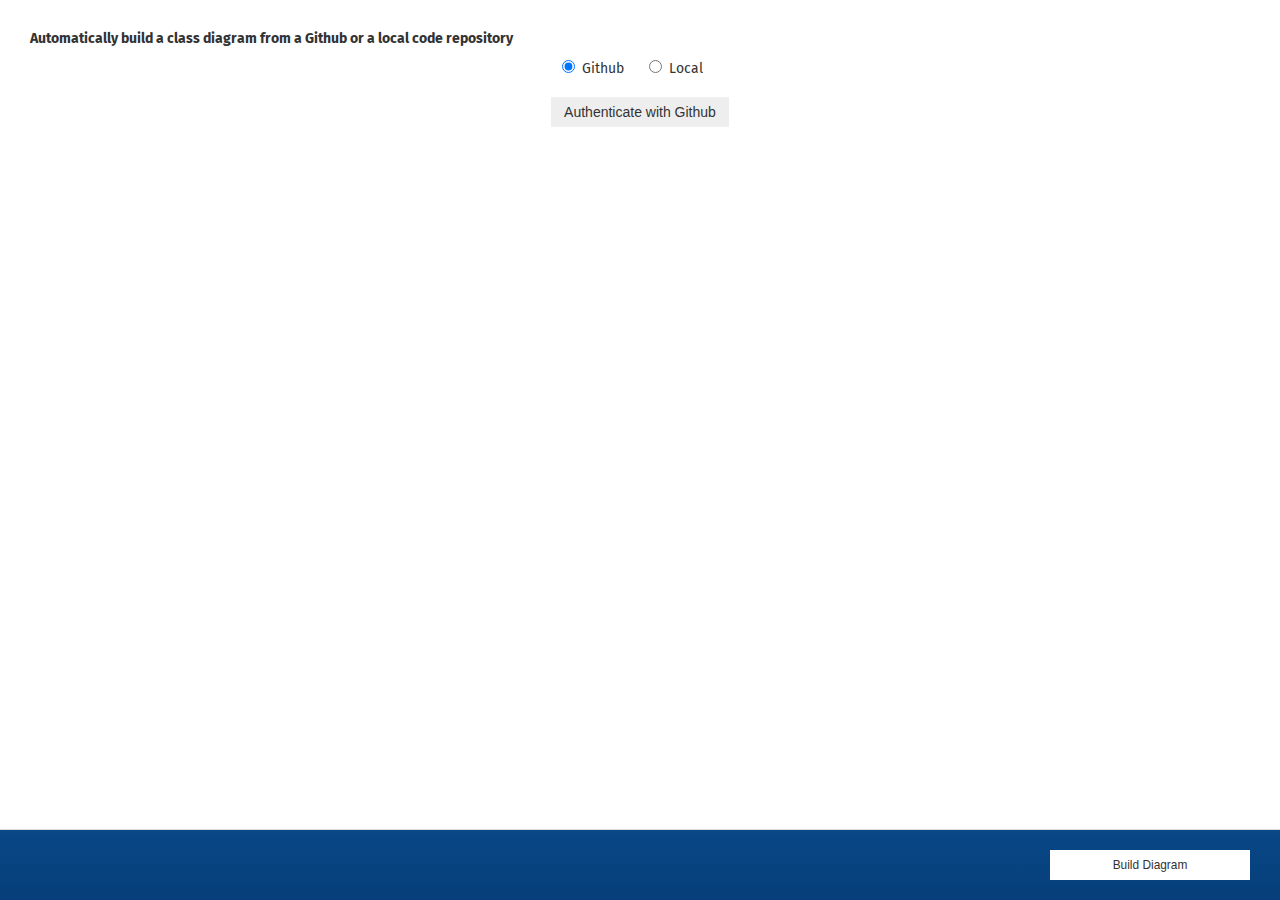
<file: Examples/ClassDiagram/Client/ClassDiagramFilterService/ClassDiagramFilterService/index.html>
<!DOCTYPE html>
<html>
<head>
    <meta http-equiv="X-UA-Compatible" content="IE=edge"/>
    <link rel="stylesheet" href="style.css">
    <link rel="stylesheet" href="jstree/themes/default/style.min.css"/>
    <link href="https://fonts.googleapis.com/css?family=Fira+Sans:400,700" rel="stylesheet">  
    <script src="https://ajax.googleapis.com/ajax/libs/jquery/3.3.1/jquery.min.js"></script>
    <script src="//devcloud.smartdraw.com/app/sdjs/SDUI/Plugins/SDAPI/SDAPI.js"></script>
    <script src="//devcloud.smartdraw.com/app/sdjs/SDUI/Plugins/SDAPI/SDAPI.VS.js"></script>
    <script src="jstree/jstree.js"></script>
    <script src="ClassDiagramCore.js"></script>
    <script src="github/GithubController.js"></script>
    <script src="github/GithubInterface.js"></script>
    <script src="github/GithubAuthentication.js"></script>
    <script src="github/GithubRepositoryTree.js"></script>
    <script src="github/GithubService.js"></script>
    <script src="local/LocalController.js"></script>
    <script src="local/LocalInterface.js"></script>
    <script src="local/LocalService.js"></script>
    <script src="util/Utils.js"></script>
    <script src="util/JstreeUtil.js"></script>
    <script src="util/ClassExclusionUtil.js"></script>
</head>
<body>
    <div class="plugin-contentContainer">
        <div class="plugin-classDiagram-selectRepo">
            <h5 class="plugin-section-header">Automatically build a class diagram from a Github or a local code repository</h5>
        <!-- <button onclick="ClassDiagramFilter.SetTab(0)">Local</button>
            <button onclick="ClassDiagramFilter.SetTab(1)">Github</button> -->
            <form class="plugin-classDiagram-repoSelector">
                <div class="plugin-classDiagram-repoSelector-radio">
                    <input onclick="ClassDiagramFilter.SetTab(1)" type="radio" name="classDiagramSource" id="github" checked>
                    <label for="github">Github</label>
                </div>
                <div class="plugin-classDiagram-repoSelector-radio">
                    <input onclick="ClassDiagramFilter.SetTab(0)" type="radio" name="classDiagramSource" id="local">
                    <label for="local">Local</label>
                </div>
            </form>
        </div>
        <div id="filesTab" hidden>
            <p>Upload files here to send to the server:</p>
            <label class="plugin-fileInputContainer">Browse<input type="file" id="lfFiles" multiple onchange="ClassDiagramFilter.Local.LocalController.ChangeFiles()" accept=".adb,.ads,.Ada,.asp,.asa,.aspx,.bet,.cbl,.cob,.CBL,.COB,.d,.di,.e,.fal,.ftd,.f,.for,.ftn,.f03,.f08,.f15,.go,.js,.jsx,.cl,.clisp,.el,.l,.lisp,.lsp,.lua,.p,.pp,.pas,.pl,.pm,.ph,.plx,.perl,.p6,.pm6,.pl6,.php,.php4,.php5,.php7,.phtml,.py,.pyx,.pxd,.pxi,.scons,.r,.R,.s,.q,.rb,.ruby,.rs,.tcl,.tk,.wish,.exp,.tex,.cs,.c++,.cc,.cp,.cpp,.cxx,.h,.h++,.hh,.hpp,.hxx,.m,.mm,.inl,.java"/></label>
            <p id="lfFileName" class="plugin-fileName"></p>
            <!--Buttons are not merged internally yet, need second button around temporarily-->
            <br/>
            <p id="lfOutputText"></p>
        </div>
        
        <div id="githubAuthTab" class="githubAuthenticationContainer">
            <button class="plugin-button" onclick="ClassDiagramFilter.Github.GithubController.Authenticate()">Authenticate with Github</button>
            <p id="ghAuthOutput"></p>
        </div>

        <div id="githubTab" hidden>

            <div class="plugin-borderedContent plugin-classDiagram-githubDetailContainer" id="githubTab">
                <div class="plugin-classDiagram-githubDetail" style="margin-bottom: 20px;">
                    <select id="ghInputHistory" onchange="ClassDiagramFilter.Github.GithubController.SelectFromInputHistory(event)">
                        <option value="">--empty--</option>
                    </select>
                    <button onclick="ClassDiagramFilter.Github.GithubController.Logout()" class="plugin-button">Logout</button>
                </div>
                <div class="plugin-classDiagram-githubDetail">
                    <label>User Name</label>
                    <input type="text" placeholder="User" id="ghUser" value="SmartDrawSoftware"/>
                </div>
                <div class="plugin-classDiagram-githubDetail">
                    <label>Repository Name</label>
                    <input type="text" placeholder="Repository" id="ghRepo" value="sd-class-example"/>
                </div>
                <div class="plugin-classDiagram-githubDetail">
                    <label>Branch</label>
                    <input type="text" placeholder="Branch" value="master" id="ghBranch"/>
                </div>
            </div>
        </div>

        <!--I can't think of any better way to do this without a lot of hiding and unhiding based on tab-->
        <div id="gEverythingBelowAuthentication" hidden>

            <div class="plugin-listFilesButtonContainer">
                <!--temporarily swapping out to bypass function-->
                <button onclick="ClassDiagramFilter.Github.GithubController.ListFiles()" id="ghListFilesBtn" class="plugin-button plugin-button-ready">Load Source</button>
                <!-- <button onclick="ClassDiagramFilter.Github.GithubController.ExcludeByClassBypass()" id="ghListFilesBtn" class="plugin-button plugin-button-ready">Load Source</button> -->
            </div>


            
            <h5 class="plugin-section-header">File Display</h5>
            
            <div class="plugin-treeOutput" id="ghTreeOutputOuter">
                <div id="ghTreeOutput" hidden></div>
                <div id="ghTreeLoading" class="loader-parent loader-hidden"><div class="loaderFrame"><h1 style="color: #666;font: normal 200 1.4em/1.4 sans-serif;">LOADING</h1><div class="loader"><div class="bounce1"></div><div class="bounce2"></div><div class="bounce3"></div></div></div></div>
            </div>
            <p id="ghOutput"></p>

            <div class="plugin-treeOutput" id="ghClassExclusionTreeOuter" hidden>
                <div id="ghClassExclusionTree" hidden></div>
                <div id="ghClassExLoading" class="loader-parent loader-hidden"><div class="loaderFrame"><h1 style="color: #666;font: normal 200 1.4em/1.4 sans-serif;">LOADING</h1><div class="loader"><div class="bounce1"></div><div class="bounce2"></div><div class="bounce3"></div></div></div></div>
            </div>

            <div class="plugin-treeOutput" id="lfClassExclusionTreeOuter" hidden>
                <div id="lfClassExclusionTree" hidden></div>
                <div id="lfClassExLoading" class="loader-parent loader-hidden"><div class="loaderFrame"><h1 style="color: #666;font: normal 200 1.4em/1.4 sans-serif;">LOADING</h1><div class="loader"><div class="bounce1"></div><div class="bounce2"></div><div class="bounce3"></div></div></div></div>
            </div>

            <div id="treeOptions" class="plugin-treeOptions">
                <button class="plugin-button plugin-button-disabled" id="ghClassExclude" onclick="ClassDiagramFilter.Github.GithubController.ExcludeByClass()" disabled>Show Classes</button>
                <button class="plugin-button plugin-button-disabled" id="ghFileExclude" onclick="ClassDiagramFilter.Github.GithubController.ExcludeByFile()" disabled hidden>Show Files</button>
                <button class="plugin-button plugin-button-disabled" id="lfClassExclude" onclick="ClassDiagramFilter.Local.LocalController.ExcludeByClass()" disabled hidden>Show Classes</button>
                <button class="plugin-button plugin-button-disabled" id="ghClassExcludeCheckAll" onclick="ClassDiagramFilter.Github.GithubController.SetChecked(true)" disabled>Select All</button>
                <button class="plugin-button plugin-button-disabled" id="ghClassExcludeUncheckAll" onclick="ClassDiagramFilter.Github.GithubController.SetChecked(false)" disabled>Deselect All</button>
                <button class="plugin-button plugin-button-disabled" id="lfClassExcludeCheckAll" onclick="ClassDiagramFilter.Local.LocalController.SetChecked(true)" disabled hidden>Select All</button>
                <button class="plugin-button plugin-button-disabled" id="lfClassExcludeUncheckAll" onclick="ClassDiagramFilter.Local.LocalController.SetChecked(false)" disabled hidden>Deselect All</button>
            </div>

            <h5 class="plugin-section-header">Options</h5>
            <div class="plugin-options plugin-borderedContent">
                <label><input type="checkbox" id="gHideMethods">Hide Methods</label>
                <label><input type="checkbox" id="gHideProperties">Hide Properties</label>
            </div>
        </div>

    </div>

    <div class="plugin-modalFooter">
        <button onclick="ClassDiagramFilter.Submit()">Build Diagram</button>
    </div>

</body>
</html>
</file>
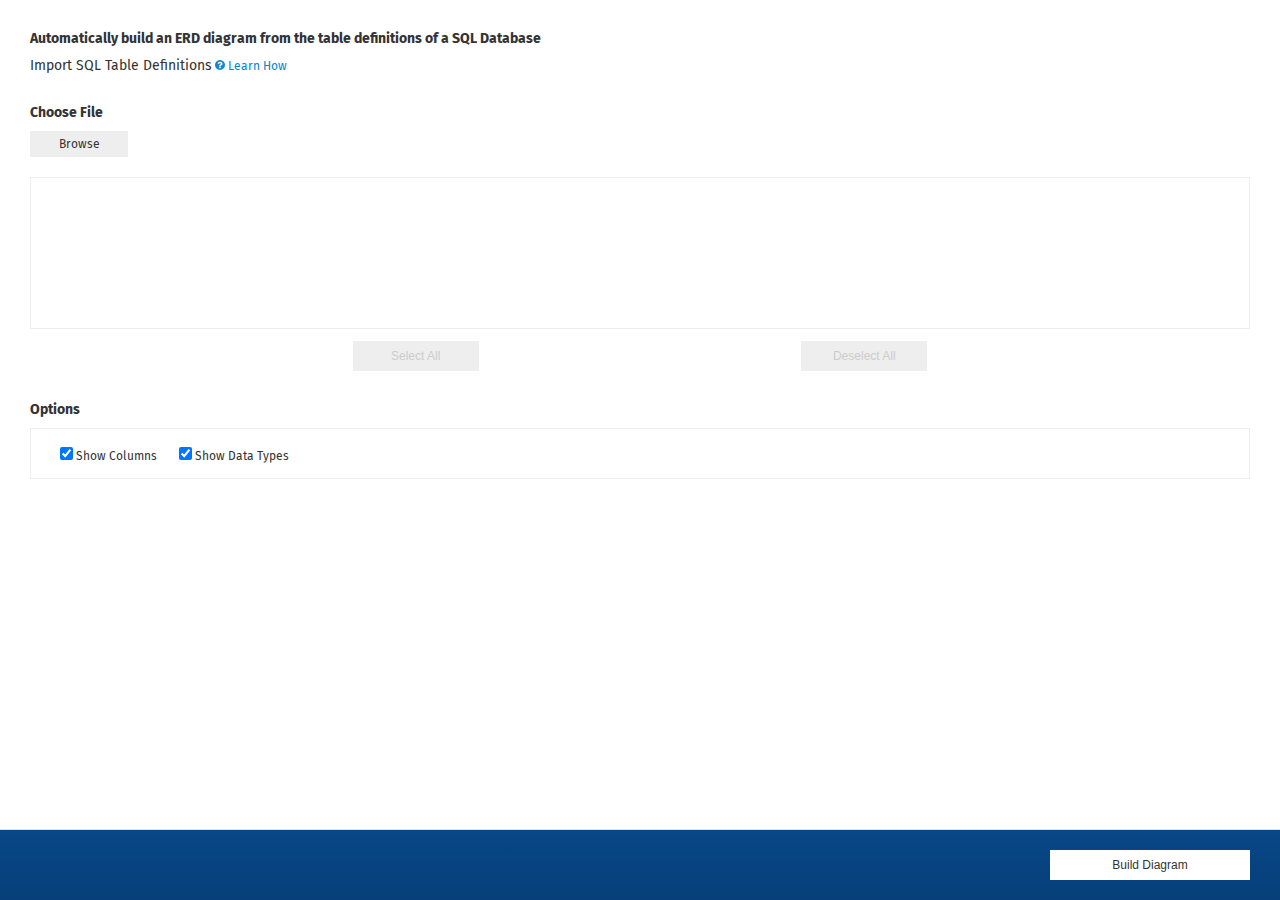
<file: Examples/ERD/Client/ERDFilterService/ERDFilterService/index.html>
<!DOCTYPE html>
<html>
<head>
    <meta http-equiv="X-UA-Compatible" content="IE=edge"/>
    <link rel="stylesheet" href="style.css"/>
    <link rel="stylesheet" href="jstree/themes/default/style.min.css"/>
    <link href="https://fonts.googleapis.com/css?family=Fira+Sans:400,700" rel="stylesheet">
    <script src="https://ajax.googleapis.com/ajax/libs/jquery/3.3.1/jquery.min.js"></script>
    <script src="https://cs1.smartdraw.com/assets/api/sdapi-sdon-v1.min.js"></script>
    <script src="jstree/jstree.js"></script>
    <script src="script.js"></script>
</head>
<body>


    <div class="plugin-contentContainer">
        <h5 class="plugin-section-header">Automatically build an ERD diagram from the table definitions of a SQL Database</h5>
        <div class="plugin-erd-importDefinitions">
            <p>Import SQL Table Definitions</p>
            <svg class="plugin-erd-questionIcon" id="Layer_1" data-name="Layer 1" xmlns="http://www.w3.org/2000/svg" width="10" height="10" viewBox="0 0 6 6"><title>icon-question-sign</title><path d="M5.6,1.49A2.94,2.94,0,0,1,6,3a2.94,2.94,0,0,1-.4,1.51A3,3,0,0,1,4.51,5.6,2.94,2.94,0,0,1,3,6a2.94,2.94,0,0,1-1.51-.4A3,3,0,0,1,.4,4.51,2.94,2.94,0,0,1,0,3,2.94,2.94,0,0,1,.4,1.49,3,3,0,0,1,1.49.4,2.94,2.94,0,0,1,3,0,2.94,2.94,0,0,1,4.51.4,3,3,0,0,1,5.6,1.49Zm-1.1.76a1,1,0,0,0-.22-.64,1.48,1.48,0,0,0-.54-.45A1.43,1.43,0,0,0,3.08,1a1.6,1.6,0,0,0-1.45.83.12.12,0,0,0,0,.17l.52.39.07,0a.14.14,0,0,0,.1-.05A3.31,3.31,0,0,1,2.68,2,.59.59,0,0,1,3,1.91a.54.54,0,0,1,.33.1.29.29,0,0,1,.15.23.36.36,0,0,1-.08.24.83.83,0,0,1-.26.18A1.19,1.19,0,0,0,2.71,3a.74.74,0,0,0-.21.49v.15a.09.09,0,0,0,0,.08.1.1,0,0,0,.09,0h.75a.14.14,0,0,0,.12-.12.43.43,0,0,1,.08-.2.67.67,0,0,1,.22-.19L4,3.13,4.17,3a1,1,0,0,0,.17-.19,1,1,0,0,0,.11-.23A1.13,1.13,0,0,0,4.5,2.25Zm-1,2.63V4.13a.1.1,0,0,0,0-.09.09.09,0,0,0-.08,0H2.63a.14.14,0,0,0-.13.13v.75a.09.09,0,0,0,0,.08.1.1,0,0,0,.09,0h.75a.14.14,0,0,0,.12-.12Z"/></svg>
            <script type="text/javascript">
                $(function () { 
                    var url = window.location.href.toLowerCase();
                    if (url.indexOf('devapps') > 0 || url.indexOf('localapps') > 0)
                        url = "http://dev";
                    else if (url.indexOf('qaapps') > 0)
                        url = "https://qa";
                    else if (url.indexOf('stgapps') > 0)
                        url = "https://stg";
                    else
                        url = "https://";
                    url += "www.smartdraw.com/developers/extensions/erd.htm";
                        $('#_url').attr('href', url);
                });
            </script>
            <a id="_url" href="https://" target="_blank">Learn How</a>
        </div>

        <h5 class="plugin-section-header">Choose File</h5>
        <div class="plugin-erd-chooseFile">
            <label class="plugin-fileInputContainer">Browse<input type="file" id="file" onchange="ERDFilter.LF.SelectFile()" accept=".csv,.txt"/></label>
            <p id="fileName" class="plugin-fileName"></p>
            <!-- <button onclick="ERDFilter.LF.SubmitCSV()" id="submit">Submit</button> -->
            <!-- <button onclick="ERDFilter.LF.ExcludeTables()" id="exclude">Exclude Tables</button> -->
        </div>


        <!--<h5 class="plugin-section-header">File Display</h5>-->
        <div class="plugin-listFilesButtonContainer">
            <button class="plugin-button plugin-button-ready" onclick="ERDFilter.LF.ExcludeTables()" id="exclude" hidden>Show Tables</button>
        </div>
        <div id="treeOutputOuter" class="plugin-treeOutput">
            <div id="treeOutput" hidden></div>
            <!--I don't need to change this id, but it can be changed for consistency's sake-->
            <div id="loading" class="loader-parent loader-hidden"><div class="loaderFrame"><h1 style="color: #666;font: normal 200 1.4em/1.4 sans-serif;">LOADING</h1><div class="loader"><div class="bounce1"></div><div class="bounce2"></div><div class="bounce3"></div></div></div></div>
        </div>
        <p id="outputText" style="color: #FF0000;"></p>
        <div id="treeOptions" class="plugin-treeOptions">
            <button class="plugin-button plugin-button-disabled" id="checkAll" onclick="ERDFilter.LF.ExclusionCheckAll()" disabled>Select All</button>
            <button class="plugin-button plugin-button-disabled" id="uncheckAll" onclick="ERDFilter.LF.ExclusionUncheckAll()" disabled>Deselect All</button>
        </div>

        <h5 class="plugin-section-header">Options</h5>
        <div class="plugin-options plugin-borderedContent">
            <label><input type="checkbox" id="showColumns" onclick="ERDFilter.LF.ShowColumnsChecked()" checked/>Show Columns</label>
            <label id="showTypesLbl"><input type="checkbox" id="showTypes" onclick="ERDFilter.LF.ShowTypesChecked()" checked/>Show Data Types</label>
        </div>
    </div>

    <div class="plugin-modalFooter">
        <button onclick="ERDFilter.LF.SubmitCSV()" id="submit">Build Diagram</button>
    </div>

</body>
</html>
</file>
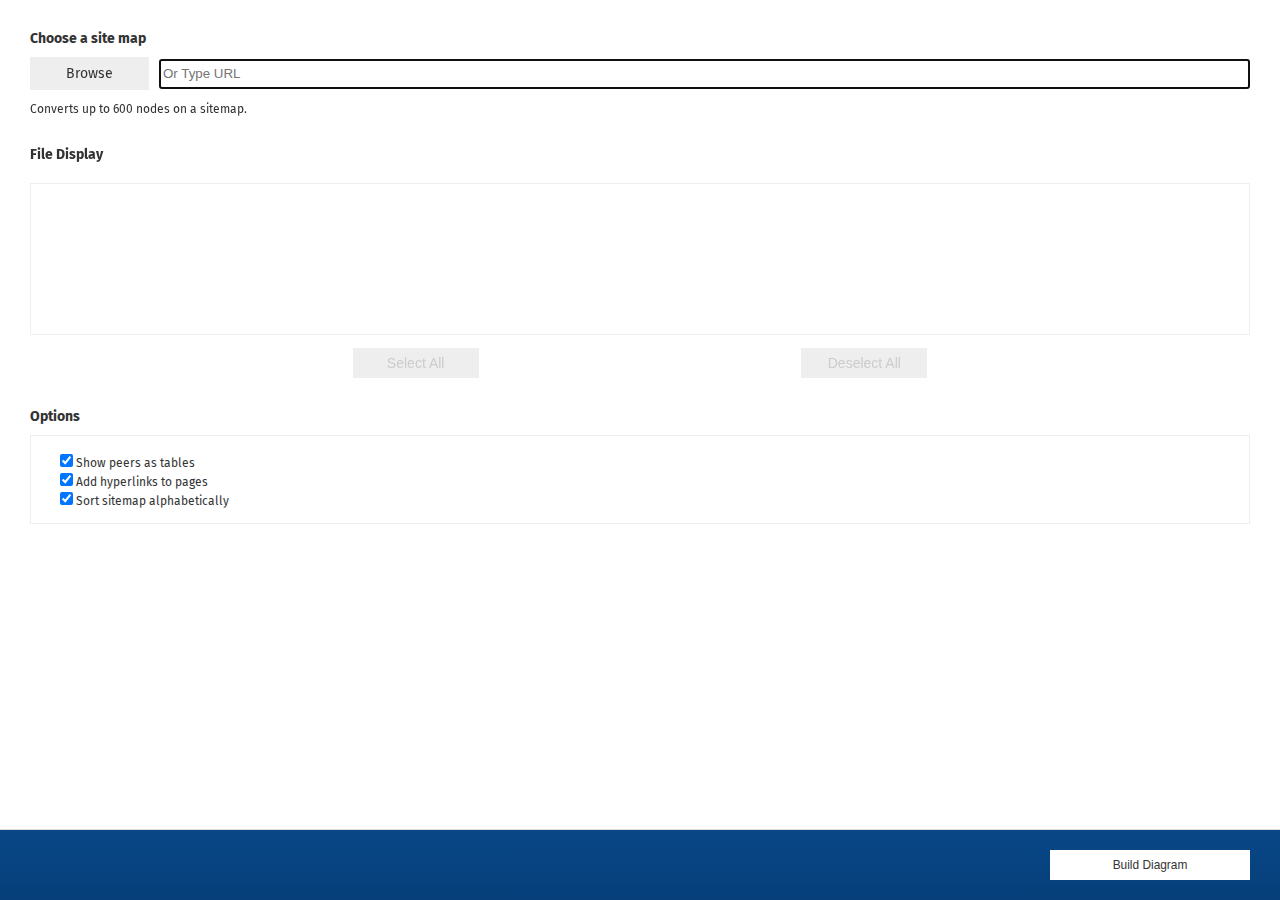
<file: Examples/SitemapXML/Client/SitemapXMLFilterService/SitemapXMLFilterService/index.html>
<!DOCTYPE html>
<html>
<head>
    <!--What the heck, IE-->
    <meta http-equiv="X-UA-Compatible" content="IE=edge"/>

    <link rel="stylesheet" href="style.css"/>
    <link rel="stylesheet" href="jstree/themes/default/style.min.css"/>
    <link href="https://fonts.googleapis.com/css?family=Fira+Sans:400,700" rel="stylesheet">
    <script src="https://ajax.googleapis.com/ajax/libs/jquery/3.3.1/jquery.min.js"></script>
    <script src="https://cs1.smartdraw.com/assets/api/sdapi-sdon-v1.min.js"></script>
    <script src="jstree/jstree.js"></script>
    <script src="script.js"></script>
    <script src="SitemapExclusionTree.js"></script>
</head>
<body>
    <div class="plugin-contentContainer">

            <h5 class="plugin-section-header">Choose a site map</h5>

            <div class="plugin-sitemap-inputSiteMap">
                <label class="plugin-fileInputContainer">Browse<input type="file" id="lfFile" onchange="SitemapXMLFilter.LF.SelectFile()" accept=".xml"/></label>
                <p id="lfFileName" class="plugin-fileName"></p>
                <input placeholder="Or Type URL" list="webRecentUrls" id="webUrl" oninput="SitemapXMLFilter.Web.ChangeUrlInput()" onkeydown="SitemapXMLFilter.Web.UrlInputKeyDownEvent(event)"/>
                <datalist id="webRecentUrls"></datalist>
                <button id="lfImportCancel" class="plugin-button plugin-button-cancel" onclick="SitemapXMLFilter.LF.ClearFile()" hidden>Cancel</button>
            </div>


            <p id="webOutputText">Converts up to 600 nodes on a sitemap.</p>
            <p id="webTreeFeedbackText"></p>
            <p id="lfOutputText" hidden>Note: Local sitemapindex files do not work, make sure all sitemaps are compiled into the same XML file.</p>
            <p id="lfTreeFeedbackText" hidden></p>

            <h5 class="plugin-section-header">File Display</h5>
            <div class="plugin-sitemap-siteMapButtons">
                <button class="plugin-button plugin-button-ready" onclick="SitemapXMLFilter.Web.Exclude()" id="webExclude" hidden>Load Site Map</button>
                <button class="plugin-button plugin-button-ready" onclick="SitemapXMLFilter.LF.Exclude()" id="lfExclude" hidden>Load Site Map</button>
            </div>
            <div class="plugin-treeOutput" id="webTreeOutputParent">
                <div id="webTreeOutput"></div>
                <div id="webLoading" class="loader-parent loader-hidden"><div class="loaderFrame"><h1 style="color: #666;font: normal 200 1.4em/1.4 sans-serif;">LOADING</h1><div class="loader"><div class="bounce1"></div><div class="bounce2"></div><div class="bounce3"></div></div></div></div>
            </div>
            <div class="plugin-treeOutput" id="lfTreeOutputParent" hidden>
                <div id="lfTreeOutput"></div>
                <div id="lfLoading" class="loader-parent loader-hidden"><div class="loaderFrame"><h1 style="color: #666;font: normal 200 1.4em/1.4 sans-serif;">LOADING</h1><div class="loader"><div class="bounce1"></div><div class="bounce2"></div><div class="bounce3"></div></div></div></div>
            </div>

            <div id="treeOptions" class="plugin-treeOptions">
                <button class="plugin-button plugin-button-disabled" id="lfCheckAll" onclick="SitemapXMLFilter.LF.CheckAll()" disabled hidden>Select All</button>
                <button class="plugin-button plugin-button-disabled" id="lfUncheckAll" onclick="SitemapXMLFilter.LF.UncheckAll()" disabled hidden>Deselect All</button>
                <button class="plugin-button plugin-button-disabled" id="webCheckAll" onclick="SitemapXMLFilter.Web.CheckAll()" disabled>Select All</button>
                <button class="plugin-button plugin-button-disabled" id="webUncheckAll" onclick="SitemapXMLFilter.Web.UncheckAll()" disabled>Deselect All</button>
            </div>

            <h5 class="plugin-section-header">Options</h5>
            <div class="plugin-options plugin-borderedContent">
                <div>
                    <label><input type="checkbox" id="gTables" checked/>Show peers as tables</label>
                    <label><input type="checkbox" id="gHyperlinks" checked/>Add hyperlinks to pages</label>
                </div>
                <div>
                    <label><input type="checkbox" id="gLexicographicOrder" checked/>Sort sitemap alphabetically</label>
                </div>
            </div>

    </div>

    <div class="plugin-modalFooter">
        <button onclick="SitemapXMLFilter.Submit()" id="submit">Build Diagram</button>
    </div>

</body>
</html>
</file>
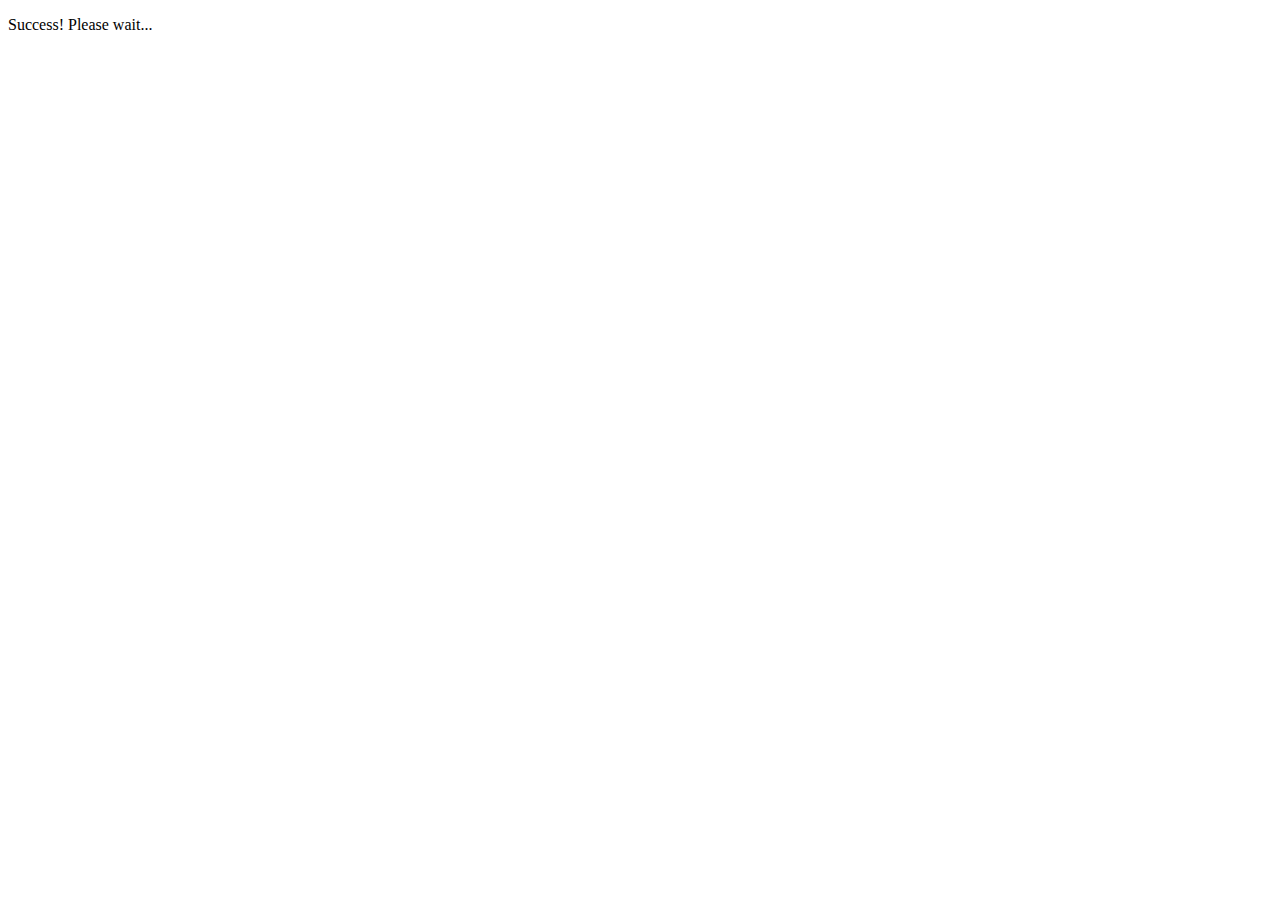
<file: Examples/ClassDiagram/Client/ClassDiagramFilterService/ClassDiagramFilterService/githubauthenticated.html>
<!DOCTYPE html>
<html>
    <head>
        <meta http-equiv="X-UA-Compatible" content="IE=edge"/>
        <title>Login Successful!</title>
        <script src="https://ajax.googleapis.com/ajax/libs/jquery/3.3.1/jquery.min.js"></script>
    </head>
    <body>
        <p id="mainTitle">Success!  Please wait...</p>
        <script>
            var args = getSearchParams(document.location.search);
            var code = args['code'];
            var state = args['state'];
            var locSplit = window.location.pathname.split('/');
            var targetDomain = "";
            
            if(locSplit.length >= 2) {
                locSplit[0] = window.location.protocol + "//" + window.location.host;
                locSplit[locSplit.length - 1] = "";
                targetDomain = locSplit.join('/');
            }
            
            function SendCodeToServer() {
                var url = "filter/github-get-userid?code=" + code + "&state=" + state;
                
                $.ajax({
                    type: "POST",
                    url: url,
                    success: function(data, status) {
                        if(data && window.opener) {
                            window.addEventListener("message", function(e) {
                                if(e.origin != window.location.origin) {
                                    return;
                                }
                                
                                if(e.data) {
                                    window.close();
                                }
                            });
                            
                            window.opener.postMessage(data, targetDomain);
                        }
                        else {
                            document.getElementById("mainTitle").innerText = "Error: Could not get authentication.";
                            document.getElementById("mainTitle").innerText += "\n" + JSON.stringify(data);
                        }
                    },
                    error: function(data, status) {
                        document.getElementById("mainTitle").innerText = "Error: " + (data.responseJSON ? data.responseJSON : data.responseText);
                    }
                });
            }
            
            function getSearchParams(params) {
                var args = new Map();
                
                if(!params || (params[0] != '?')) {
                    return args;
                }
                
                var split = params.substring(1).split("&");
                var n;
                
                for(var i = 0; i < split.length; i++) {
                    n = split[i].indexOf("=");
                    
                    if(n == -1) {
                        continue;
                    }
                    
                    args[split[i].substring(0, n)] = split[i].substring(n + 1);
                }
                
                return args;
            }
            
            if(code && state) {
                SendCodeToServer();
            }
        </script>
    </body>
</html>
</file>
<file: Examples/ClassDiagram/Client/ClassDiagramFilterService/ClassDiagramFilterService/style.css>
/*Classes for eventual common file*/

body {
	font-family: 'Fira Sans', sans-serif;
	padding: 0;
	margin: 0;
	color: #333333;
}

h1,h2,h3,h4,h5,h6 {
	font-weight: bold;
}

.plugin-borderedContent {
	border: 1px solid #eee; 
	padding: 15px 25px;
}

.plugin-contentContainer {
	padding: 0 30px;
	margin-bottom: 90px;
}

input[type="text"] {
	height: 20px;
}

.plugin-button {
	padding: 4px 12px;
	font-size: 14px;
	line-height: 20px;
	text-align: center;
	vertical-align: middle;
	cursor: pointer;
	color: #333;
	border: 1px solid transparent;
	overflow: hidden;
	text-overflow: ellipsis;
	white-space: nowrap;
	background-color: #EEEEEE;
	box-sizing: content-box;
	/*display: inline-block;*/
	min-width: 100px;
}

.plugin-button:hover {
	color: #333;
	text-decoration: none;
	background-position: 0;
	border: 1px solid #FFBE36;
	border-bottom-color: rgb(255, 190, 54);
	border-bottom-color: #fbc93a;
	background-color: #fcd870;
	background-image: linear-gradient(to bottom, #fff, #FCD76C);
	background-repeat: repeat-x;
	-webkit-background-clip: border-box;
	-moz-background-clip: border-box;
	background-clip: border-box;
	box-shadow: inset 0 0 2px 1px #fff;
}

.plugin-button-ready {
	color: #333;
	text-decoration: none;
	background-position: 0;
	border: 1px solid #FFBE36;
	border-bottom-color: rgb(255, 190, 54);
	border-bottom-color: #fbc93a;
	background-color: #fcd870;
	background-image: linear-gradient(to bottom, #fff, #FCD76C);
	background-repeat: repeat-x;
	-webkit-background-clip: border-box;
	-moz-background-clip: border-box;
	background-clip: border-box;
	box-shadow: inset 0 0 2px 1px #fff;
}

.plugin-button-fileInput {
	padding: 4px 12px;
	font-size: 12px;
	line-height: 20px;
	text-align: center;
	vertical-align: middle;
	cursor: pointer;
	color: #333;
	border: 1px solid transparent;
	overflow: hidden;
	text-overflow: ellipsis;
	white-space: nowrap;
	background-color: #F0F0F0;
	box-sizing: content-box;
	display: inline-block;
}

.plugin-button-fileInput:hover {
	color: #333;
	text-decoration: none;
	background-position: 0;
	border: 1px solid #FFBE36;
	border-bottom-color: rgb(255, 190, 54);
	border-bottom-color: #fbc93a;
	background-color: #fcd870;
	background-image: linear-gradient(to bottom, #fff, #FCD76C);
	background-repeat: repeat-x;
	-webkit-background-clip: border-box;
	-moz-background-clip: border-box;
	background-clip: border-box;
	box-shadow: inset 0 0 2px 1px #fff;
}

.plugin-button-fileInput input {
	display: none;
}

.plugin-section-header {
	margin-bottom: 10px;
	margin-top: 30px;
	font-size: 14px;
}

.plugin-button-disabled {
	color: #CCC;
	cursor: default;
}

.plugin-button-disabled:hover {
	color: #CCC;
	background-color: #EEEEEE;
	background-image: none;
	border: 1px solid transparent;
	box-shadow:  none;
}

.disabled-text {
	color: #999999;
}

/*Classes for this plugin*/

body {
	font-size: 12px;
}

.plugin-classDiagram-repoSelector {
	display: flex;
	justify-content: center;
	/*font-weight: bold;*/
	margin-bottom: 20px;
	font-size: 14px;
}

.plugin-classDiagram-repoSelector-radio {
	margin-right: 20px; 
}

.plugin-classDiagram-githubDetailContainer {
	display: flex;
	/*flex-wrap: wrap;*/
	flex-direction: column;
	margin-bottom: 10px;
}

.plugin-classDiagram-githubDetail {
	display: flex;
	flex-basis: 100%;
	align-items: center;
	margin-bottom: 10px;
}

.plugin-classDiagram-githubDetailContainer .plugin-classDiagram-githubDetail:last-child {
	margin-bottom: 0;
}

.plugin-classDiagram-githubDetail label {
	font-size: 14px;
	flex: 0 0 125px;
}

.plugin-classDiagram-githubDetail input[type="text"] {
	flex-grow: 1;
}

.plugin-listFilesButtonContainer {
	display: block;
	margin: auto auto 20px;
	text-align: center;
}

.jstree-node, .jstree-children, .jstree-container-ul {
	text-align: left;
}

.plugin-treeOutput {
	height: 150px;
	border: 1px solid #eee;
	overflow: auto;
	margin-bottom: 20px;
}


.plugin-treeOptions {
	display: flex;
	justify-content: space-evenly;
}

/*Hack for IE and Edge not supporting space-evenly property value for justify-content*/
@media screen and (-ms-high-contrast: active), (-ms-high-contrast: none) {
	.plugin-treeOptions {
		justify-content: space-around;
	}
}


.plugin-fileInputContainer {
	overflow: hidden;
	position: relative;
	background: #EEEEEE;
	border-radius: 0;
	/*float: left;*/
	padding: 6px 14px;
	display: inline-block;
	vertical-align: middle;
	font-size: 14px;
	width: 97px;
	text-align: center;
}

.plugin-fileInputContainer [type=file] {
	cursor: inherit;
	display: block;
	font-size: 12px;
	/*filter: alpha(opacity=0);*/
	min-height: 100%;
	min-width: 100%;
	opacity: 0;
	position: absolute;
	right: 0;
	text-align: right;
	top: 0;
	cursor: pointer;
}

.githubAuthenticationContainer {
	text-align: center;
}

.plugin-fileName {
	display: inline-block;
	margin: 0;
	font-size:12px;
}

.plugin-modalFooter {
	padding: 20px 30px;
	margin-bottom: 0;
	clear: both;
	text-align: right;
	border-top: 1px solid #ddd;
	background-color: #063f7a;
	background-image: linear-gradient(to bottom, #094787, #063F7A);
	background-repeat: repeat-x;
	position: fixed;
	bottom: 0;
	left: 0;
	right: 0;
}

.plugin-modalFooter button {
	display: inline-block;
	*display: inline;
	*zoom: 1;
	padding: 4px 12px;
	font-size: 11.9px;
	line-height: 20px;
	text-align: center;
	vertical-align: middle;
	cursor: pointer;
	color: #333;
	border: 1px solid transparent;
	*border: 0;
	*margin-left: .3em;
	overflow: hidden;
	text-overflow: ellipsis;
	white-space: nowrap;
	width: 200px;
	background: white;
}

.plugin-modalFooter button:hover {
	background-color: #fcd870;
	background-image: linear-gradient(to bottom, #fff, #FCD76C);
	background-repeat: repeat-x;
	border: 1px solid #FFBE36;
	color: #333;
}

.plugin-options label {
	display: inline-block;
}

.plugin-options label:first-child {
	margin-right: 15px;
}

/*Loader*/

.loader-parent {
	position: relative;
	top: 50%;
	transform: translateY(-50%);
}

.loader-hidden {
	display: none;
}

.loaderFrame {
	width: 100%;
	max-width: 1200px;
	min-width: 300px;
	display: flex;
	flex-flow: column nowrap;
	align-items: center;
	align-content: center;
	justify-content: center;
	display: -webkit-flex;
	-webkit-flex-flow: column nowrap;
	-webkit-align-items: center;
	-webkit-align-content: center;
	-webkit-justify-content: center;
	display: -ms-flexbox;
	-ms-align-content: center;
	-ms-flex-flow: column nowrap;
	-ms-flex-align: center;
	-ms-flex-pack: center;
}

.loader {
	margin: auto;
	width: 70px;
	text-align: center;
}

.loaderFrame > svg {
	height: 200px;
}

.loader > div {
	width: 18px;
	height: 18px;
	background-color: #333;
	border-radius: 100%;
	display: inline-block;
	-webkit-animation: sdui-bouncedelay 1.2s infinite ease-in-out both;
	animation: sdui-bouncedelay 1.2s infinite ease-in-out both;
}

.loader .bounce1 {
	-webkit-animation-delay: -0.32s;
	animation-delay: -0.32s;
}

.loader .bounce2 {
	-webkit-animation-delay: -0.16s;
	animation-delay: -0.16s;
}

@-webkit-keyframes sdui-bouncedelay {
	0%,
	80%,
	100% {
		-webkit-transform: scale(0)
	}
	40% {
		-webkit-transform: scale(1.0)
	}
}

@keyframes sdui-bouncedelay {
	0%,
	80%,
	100% {
		-webkit-transform: scale(0);
		transform: scale(0);
	}
	40% {
		-webkit-transform: scale(1.0);
		transform: scale(1.0);
	}
}

#ghInputHistory {
	/*margin-bottom: 15px;*/
	width: 240px;
}

#ghInputHistory + button {
	margin-left: auto;
}

/*Override some jstree selected and hover styling*/
.jstree-default .jstree-clicked {
	background: none !important;
	box-shadow: none !important;
}

.jstree-default .jstree-hovered {
	background: none !important;
	box-shadow: none !important;
}
</file>
<file: Examples/ERD/Client/ERDFilterService/ERDFilterService/style.css>
/*Classes for eventual common file*/

body {
	font-family: 'Fira Sans', sans-serif;
	padding: 0;
	margin: 0;
	color: #333333;
}

a {
	color: #08c;
	text-decoration: none;
}

h1,h2,h3,h4,h5,h6 {
	font-weight: bold;
}

.plugin-borderedContent {
	border: 1px solid #eee; 
	padding: 15px 25px;
}

.plugin-contentContainer {
	padding: 0 30px;
	margin-bottom: 80px;
}

input[type="text"] {
	height: 20px;
}

.plugin-button {
	padding: 4px 12px;
	font-size: 12px;
	line-height: 20px;
	text-align: center;
	vertical-align: middle;
	cursor: pointer;
	color: #333;
	border: 1px solid transparent;
	overflow: hidden;
	text-overflow: ellipsis;
	white-space: nowrap;
	background-color: #EEEEEE;
	box-sizing: content-box;
	/*display: inline-block;*/
	min-width: 100px;
}


.plugin-button:hover {
	color: #333;
	text-decoration: none;
	background-position: 0;
	border: 1px solid #FFBE36;
	border-bottom-color: rgb(255, 190, 54);
	border-bottom-color: #fbc93a;
	background-color: #fcd870;
	background-image: linear-gradient(to bottom, #fff, #FCD76C);
	background-repeat: repeat-x;
	-webkit-background-clip: border-box;
	-moz-background-clip: border-box;
	background-clip: border-box;
	box-shadow: inset 0 0 2px 1px #fff;
}

.plugin-button-ready {
	color: #333;
	text-decoration: none;
	background-position: 0;
	border: 1px solid #FFBE36;
	border-bottom-color: rgb(255, 190, 54);
	border-bottom-color: #fbc93a;
	background-color: #fcd870;
	background-image: linear-gradient(to bottom, #fff, #FCD76C);
	background-repeat: repeat-x;
	-webkit-background-clip: border-box;
	-moz-background-clip: border-box;
	background-clip: border-box;
	box-shadow: inset 0 0 2px 1px #fff;
}


.plugin-button-fileInput:hover {
	color: #333;
	text-decoration: none;
	background-position: 0;
	border: 1px solid #FFBE36;
	border-bottom-color: rgb(255, 190, 54);
	border-bottom-color: #fbc93a;
	background-color: #fcd870;
	background-image: linear-gradient(to bottom, #fff, #FCD76C);
	background-repeat: repeat-x;
	-webkit-background-clip: border-box;
	-moz-background-clip: border-box;
	background-clip: border-box;
	box-shadow: inset 0 0 2px 1px #fff;
}

.plugin-button-fileInput input {
	display: none;
}

.plugin-section-header {
	margin-bottom: 10px;
	margin-top: 30px;
	font-size: 14px;
}

.plugin-button-disabled {
	color: #CCC;
	cursor: default;
}

.plugin-button-disabled:hover {
	color: #CCC;
	background-color: #EEEEEE;
	background-image: none;
	border: 1px solid transparent;
	box-shadow:  none;
}

.disabled-text {
	color: #999999;
}

/*Classes for this plugin*/

body {
	font-size: 12px;
}

.plugin-treeOutput {
	height: 150px;
	border: 1px solid #eee;
	overflow: auto;
	/*margin-top: 20px;*/
}

.plugin-erd-importDefinitions .plugin-button {
	display: inline-block;
	margin-left: 10px;
}

.plugin-erd-importDefinitions p {
	display: inline-block;
	font-size: 14px;
	margin: 0;
}

.plugin-erd-importDefinitions .plugin-erd-questionIcon path {
	fill: #1389CA;
}

.plugin-erd-chooseFile {
	margin-bottom: 15px;
}

.plugin-erd-chooseFile input[type=file]::-webkit-file-upload-button {
	-webkit-appearance: none;
	float: right;
	margin: 0 0 0 10px;
	border: 1px solid #aaaaaa;
	border-radius: 4px;
	background-image: -webkit-gradient(linear, left bottom, left top, from(#d2d0d0), to(#f0f0f0));
	background-image: -moz-linear-gradient(90deg, #d2d0d0 0%, #f0f0f0 100%);
}

.plugin-erd-chooseFile input[type=file]::-ms-browse {
	background: yellow;

}

.plugin-erd-chooseFile input[type=file]::-ms-value {
	/*display: none;*/
}


.plugin-fileInputContainer {
	overflow: hidden;
	position: relative;
	background: #EEEEEE;
	border-radius: 0;
	/*float: left;*/
	padding: 6px 14px;
	display: inline-block;
	vertical-align: middle;
	font-size: 12px;
	/*width: 97px;*/
	width: 70px;
	text-align: center;
}

.plugin-fileInputContainer [type=file] {
	cursor: inherit;
	display: block;
	font-size: 12px;
	/*filter: alpha(opacity=0);*/
	min-height: 100%;
	min-width: 100%;
	opacity: 0;
	position: absolute;
	right: 0;
	text-align: right;
	top: 0;
	cursor: pointer;
}

.plugin-fileName {
	display: inline-block;
	margin: 0;
	font-size:12px;
}

.plugin-modalFooter {
	padding: 20px 30px;
	margin-bottom: 0;
	clear: both;
	text-align: right;
	border-top: 1px solid #ddd;
	background-color: #063f7a;
	background-image: linear-gradient(to bottom, #094787, #063F7A);
	background-repeat: repeat-x;
	position: fixed;
	bottom: 0;
	left: 0;
	right: 0;
}

.plugin-treeOptions {
	display: flex;
	justify-content: space-evenly;
}

/*Hack for IE and Edge not supporting space-evenly property value for justify-content*/
@media screen and (-ms-high-contrast: active), (-ms-high-contrast: none) {
	.plugin-treeOptions {
		justify-content: space-around;
	}
}

.plugin-listFilesButtonContainer {
	display: block;
	margin: auto auto 20px auto;
	text-align: center;
}

.plugin-modalFooter button {
	display: inline-block;
	*display: inline;
	*zoom: 1;
	padding: 4px 12px;
	font-size: 12px;
	line-height: 20px;
	text-align: center;
	vertical-align: middle;
	cursor: pointer;
	color: #333;
	border: 1px solid transparent;
	*border: 0;
	*margin-left: .3em;
	overflow: hidden;
	text-overflow: ellipsis;
	white-space: nowrap;
	width: 200px;
	background: white;
}

.plugin-modalFooter button:hover {
	background-color: #fcd870;
	background-image: linear-gradient(to bottom, #fff, #FCD76C);
	background-repeat: repeat-x;
	border: 1px solid #FFBE36;
	color: #333;
}


.plugin-options label {
	display: inline-block;
}

.plugin-options label:first-child {
	margin-right: 15px;
}

/*Loader*/

.loader-parent {
	position: relative;
	top: 50%;
	transform: translateY(-50%);
}

.loader-hidden {
	display: none;
}

.loaderFrame {
	width: 100%;
	max-width: 1200px;
	min-width: 300px;
	display: flex;
	flex-flow: column nowrap;
	align-items: center;
	align-content: center;
	justify-content: center;
	display: -webkit-flex;
	-webkit-flex-flow: column nowrap;
	-webkit-align-items: center;
	-webkit-align-content: center;
	-webkit-justify-content: center;
	display: -ms-flexbox;
	-ms-align-content: center;
	-ms-flex-flow: column nowrap;
	-ms-flex-align: center;
	-ms-flex-pack: center;
}

.loader {
	margin: auto;
	width: 70px;
	text-align: center;
}

.loaderFrame > svg {
	height: 200px;
}

.loader > div {
	width: 18px;
	height: 18px;
	background-color: #333;
	border-radius: 100%;
	display: inline-block;
	-webkit-animation: sdui-bouncedelay 1.2s infinite ease-in-out both;
	animation: sdui-bouncedelay 1.2s infinite ease-in-out both;
}

.loader .bounce1 {
	-webkit-animation-delay: -0.32s;
	animation-delay: -0.32s;
}

.loader .bounce2 {
	-webkit-animation-delay: -0.16s;
	animation-delay: -0.16s;
}

@-webkit-keyframes sdui-bouncedelay {
	0%,
	80%,
	100% {
		-webkit-transform: scale(0)
	}
	40% {
		-webkit-transform: scale(1.0)
	}
}

@keyframes sdui-bouncedelay {
	0%,
	80%,
	100% {
		-webkit-transform: scale(0);
		transform: scale(0);
	}
	40% {
		-webkit-transform: scale(1.0);
		transform: scale(1.0);
	}
}


/*Override some jstree selected and hover styling*/
.jstree-default .jstree-clicked {
	background: none !important;
	box-shadow: none !important;
}

.jstree-default .jstree-hovered {
	background: none !important;
	box-shadow: none !important;
}
</file>
<file: Examples/SitemapXML/Client/SitemapXMLFilterService/SitemapXMLFilterService/style.css>
/*Classes for eventual common file*/

body {
	font-family: 'Fira Sans', sans-serif;
	padding: 0;
	margin: 0;
	color: #333333;
}

h1,h2,h3,h4,h5,h6 {
	font-weight: bold;
}

.plugin-borderedContent {
	border: 1px solid #eee; 
	padding: 15px 25px;
}

.plugin-contentContainer {
	padding: 0 30px;
}

input[type="text"] {
	height: 20px;
}

.plugin-button {
	padding: 4px 12px;
	font-size: 14px;
	line-height: 20px;
	text-align: center;
	vertical-align: middle;
	cursor: pointer;
	color: #333;
	border: 1px solid transparent;
	overflow: hidden;
	text-overflow: ellipsis;
	white-space: nowrap;
	background-color: #EEEEEE;
	box-sizing: content-box;
	min-width: 100px;

}

.plugin-button:hover {
	color: #333;
	text-decoration: none;
	background-position: 0;
	border: 1px solid #FFBE36;
	border-bottom-color: rgb(255, 190, 54);
	border-bottom-color: #fbc93a;
	background-color: #fcd870;
	background-image: linear-gradient(to bottom, #fff, #FCD76C);
	background-repeat: repeat-x;
	-webkit-background-clip: border-box;
	-moz-background-clip: border-box;
	background-clip: border-box;
	box-shadow: inset 0 0 2px 1px #fff;
}

.plugin-button-fileInput {
	padding: 4px 12px;
	font-size: 12px;
	line-height: 20px;
	text-align: center;
	vertical-align: middle;
	cursor: pointer;
	color: #333;
	border: 1px solid transparent;
	overflow: hidden;
	text-overflow: ellipsis;
	white-space: nowrap;
	background-color: #F0F0F0;
	box-sizing: content-box;
	display: inline-block;
}

.plugin-button-fileInput:hover {
	color: #333;
	text-decoration: none;
	background-position: 0;
	border: 1px solid #FFBE36;
	border-bottom-color: rgb(255, 190, 54);
	border-bottom-color: #fbc93a;
	background-color: #fcd870;
	background-image: linear-gradient(to bottom, #fff, #FCD76C);
	background-repeat: repeat-x;
	-webkit-background-clip: border-box;
	-moz-background-clip: border-box;
	background-clip: border-box;
	box-shadow: inset 0 0 2px 1px #fff;
}

.plugin-button-fileInput input {
	display: none;
}

.plugin-section-header {
	margin-bottom: 10px;
	margin-top: 30px;
	font-size: 14px;
}

.plugin-button-disabled {
	color: #CCC;
	cursor: default;
}

.plugin-button-disabled:hover {
	color: #CCC;
	background-color: #EEEEEE;
	background-image: none;
	border: 1px solid transparent;
	box-shadow:  none;
}

.disabled-text {
	color: #999999;
}

/*Classes for this plugin*/

body {
	font-size: 12px;
}

.plugin-sitemap-inputSiteMap {
	margin-bottom: 10px;
	display: flex;
	align-items: center;
}

.plugin-sitemap-inputSiteMap input {
	/*width: 100%;*/
	box-sizing: border-box;
	height: 30px;
	flex-grow: 1;
}

.plugin-sitemap-siteMapButtons {
	display: block;
	margin: auto;
	text-align: center;
}


.plugin-sitemap-siteMapButtons .plugin-button {
	margin-right: 25px;
}


.plugin-treeOutput {
	height: 150px;
	border: 1px solid #eee;
	overflow: auto;
	margin-top: 20px;
}


.plugin-options label {
	display: block;
}

.plugin-options label:first-child {
	margin-right: 15px;
}

.plugin-fileInputContainer {
	overflow: hidden;
	position: relative;
	background: #EEEEEE;
	border-radius: 0;
	/*float: left;*/
	padding: 8px 36px;
	display: inline-block;
	font-size: 14px;
	margin-right: 10px;
	/*width: 55px;*/
	text-align: center;
}

.plugin-fileInputContainer [type=file] {
	cursor: inherit;
	display: block;
	font-size: 12px;
	/*filter: alpha(opacity=0);*/
	min-height: 100%;
	min-width: 100%;
	opacity: 0;
	position: absolute;
	right: 0;
	text-align: right;
	top: 0;
	cursor: pointer;
}

.plugin-treeOptions {
	display: flex;
	justify-content: space-evenly;
	margin-top: 13px;
}

/*Hack for IE and Edge not supporting space-evenly property value for justify-content*/
@media screen and (-ms-high-contrast: active), (-ms-high-contrast: none) {
	.plugin-treeOptions {
		justify-content: space-around;
	}
}


.plugin-fileName {
	display: inline-block;
	margin: 0;
	font-size:12px;
}

.plugin-button.plugin-button-cancel {
	min-width: 40px;
	margin-left: auto;
}

.plugin-modalFooter {
	padding: 20px 30px;
	margin-bottom: 0;
	clear: both;
	text-align: right;
	border-top: 1px solid #ddd;
	background-color: #063f7a;
	background-image: linear-gradient(to bottom, #094787, #063F7A);
	background-repeat: repeat-x;
	position: fixed;
	bottom: 0;
	left: 0;
	right: 0;
}

.plugin-modalFooter button {
	display: inline-block;
	*display: inline;
	*zoom: 1;
	padding: 4px 12px;
	font-size: 11.9px;
	line-height: 20px;
	text-align: center;
	vertical-align: middle;
	cursor: pointer;
	color: #333;
	border: 1px solid transparent;
	*border: 0;
	*margin-left: .3em;
	overflow: hidden;
	text-overflow: ellipsis;
	white-space: nowrap;
	width: 200px;
	background: white;
}

.plugin-modalFooter button:hover {
	background-color: #fcd870;
	background-image: linear-gradient(to bottom, #fff, #FCD76C);
	background-repeat: repeat-x;
	border: 1px solid #FFBE36;
	color: #333;
}

.plugin-button-ready {
	color: #333;
	text-decoration: none;
	background-position: 0;
	border: 1px solid #FFBE36;
	border-bottom-color: rgb(255, 190, 54);
	border-bottom-color: #fbc93a;
	background-color: #fcd870;
	background-image: linear-gradient(to bottom, #fff, #FCD76C);
	background-repeat: repeat-x;
	-webkit-background-clip: border-box;
	-moz-background-clip: border-box;
	background-clip: border-box;
	box-shadow: inset 0 0 2px 1px #fff;
}


/*Loader*/

.loader-parent {
	position: relative;
	top: 50%;
	transform: translateY(-50%);
}

.loader-hidden {
	display: none;
}

.loaderFrame {
	width: 100%;
	max-width: 1200px;
	min-width: 300px;
	display: flex;
	flex-flow: column nowrap;
	align-items: center;
	align-content: center;
	justify-content: center;
	display: -webkit-flex;
	-webkit-flex-flow: column nowrap;
	-webkit-align-items: center;
	-webkit-align-content: center;
	-webkit-justify-content: center;
	display: -ms-flexbox;
	-ms-align-content: center;
	-ms-flex-flow: column nowrap;
	-ms-flex-align: center;
	-ms-flex-pack: center;
}

.loader {
	margin: auto;
	width: 70px;
	text-align: center;
}

.loaderFrame > svg {
	height: 200px;
}

.loader > div {
	width: 18px;
	height: 18px;
	background-color: #333;
	border-radius: 100%;
	display: inline-block;
	-webkit-animation: sdui-bouncedelay 1.2s infinite ease-in-out both;
	animation: sdui-bouncedelay 1.2s infinite ease-in-out both;
}

.loader .bounce1 {
	-webkit-animation-delay: -0.32s;
	animation-delay: -0.32s;
}

.loader .bounce2 {
	-webkit-animation-delay: -0.16s;
	animation-delay: -0.16s;
}

@-webkit-keyframes sdui-bouncedelay {
	0%,
	80%,
	100% {
		-webkit-transform: scale(0)
	}
	40% {
		-webkit-transform: scale(1.0)
	}
}

@keyframes sdui-bouncedelay {
	0%,
	80%,
	100% {
		-webkit-transform: scale(0);
		transform: scale(0);
	}
	40% {
		-webkit-transform: scale(1.0);
		transform: scale(1.0);
	}
}

/*Override some jstree selected and hover styling*/
.jstree-default .jstree-clicked {
	background: none !important;
	box-shadow: none !important;
}

.jstree-default .jstree-hovered {
	background: none !important;
	box-shadow: none !important;
}
</file>
<file: Examples/ClassDiagram/Client/ClassDiagramFilterService/ClassDiagramFilterService/jstree/themes/default/style.min.css>
.jstree-node,.jstree-children,.jstree-container-ul{display:block;margin:0;padding:0;list-style-type:none;list-style-image:none}.jstree-node{white-space:nowrap}.jstree-anchor{display:inline-block;color:#000;white-space:nowrap;padding:0 4px 0 1px;margin:0;vertical-align:top}.jstree-anchor:focus{outline:0}.jstree-anchor,.jstree-anchor:link,.jstree-anchor:visited,.jstree-anchor:hover,.jstree-anchor:active{text-decoration:none;color:inherit}.jstree-icon{display:inline-block;text-decoration:none;margin:0;padding:0;vertical-align:top;text-align:center}.jstree-icon:empty{display:inline-block;text-decoration:none;margin:0;padding:0;vertical-align:top;text-align:center}.jstree-ocl{cursor:pointer}.jstree-leaf>.jstree-ocl{cursor:default}.jstree .jstree-open>.jstree-children{display:block}.jstree .jstree-closed>.jstree-children,.jstree .jstree-leaf>.jstree-children{display:none}.jstree-anchor>.jstree-themeicon{margin-right:2px}.jstree-no-icons .jstree-themeicon,.jstree-anchor>.jstree-themeicon-hidden{display:none}.jstree-hidden,.jstree-node.jstree-hidden{display:none}.jstree-rtl .jstree-anchor{padding:0 1px 0 4px}.jstree-rtl .jstree-anchor>.jstree-themeicon{margin-left:2px;margin-right:0}.jstree-rtl .jstree-node{margin-left:0}.jstree-rtl .jstree-container-ul>.jstree-node{margin-right:0}.jstree-wholerow-ul{position:relative;display:inline-block;min-width:100%}.jstree-wholerow-ul .jstree-leaf>.jstree-ocl{cursor:pointer}.jstree-wholerow-ul .jstree-anchor,.jstree-wholerow-ul .jstree-icon{position:relative}.jstree-wholerow-ul .jstree-wholerow{width:100%;cursor:pointer;position:absolute;left:0;-webkit-user-select:none;-moz-user-select:none;-ms-user-select:none;user-select:none}.jstree-contextmenu .jstree-anchor{-webkit-user-select:none;-webkit-touch-callout:none}.vakata-context{display:none}.vakata-context,.vakata-context ul{margin:0;padding:2px;position:absolute;background:#f5f5f5;border:1px solid #979797;box-shadow:2px 2px 2px #999}.vakata-context ul{list-style:none;left:100%;margin-top:-2.7em;margin-left:-4px}.vakata-context .vakata-context-right ul{left:auto;right:100%;margin-left:auto;margin-right:-4px}.vakata-context li{list-style:none}.vakata-context li>a{display:block;padding:0 2em;text-decoration:none;width:auto;color:#000;white-space:nowrap;line-height:2.4em;text-shadow:1px 1px 0 #fff;border-radius:1px}.vakata-context li>a:hover{position:relative;background-color:#e8eff7;box-shadow:0 0 2px #0a6aa1}.vakata-context li>a.vakata-context-parent{background-image:url([data-uri]);background-position:right center;background-repeat:no-repeat}.vakata-context li>a:focus{outline:0}.vakata-context .vakata-context-hover>a{position:relative;background-color:#e8eff7;box-shadow:0 0 2px #0a6aa1}.vakata-context .vakata-context-separator>a,.vakata-context .vakata-context-separator>a:hover{background:#fff;border:0;border-top:1px solid #e2e3e3;height:1px;min-height:1px;max-height:1px;padding:0;margin:0 0 0 2.4em;border-left:1px solid #e0e0e0;text-shadow:0 0 0 transparent;box-shadow:0 0 0 transparent;border-radius:0}.vakata-context .vakata-contextmenu-disabled a,.vakata-context .vakata-contextmenu-disabled a:hover{color:silver;background-color:transparent;border:0;box-shadow:0 0 0}.vakata-context li>a>i{text-decoration:none;display:inline-block;width:2.4em;height:2.4em;background:0 0;margin:0 0 0 -2em;vertical-align:top;text-align:center;line-height:2.4em}.vakata-context li>a>i:empty{width:2.4em;line-height:2.4em}.vakata-context li>a .vakata-contextmenu-sep{display:inline-block;width:1px;height:2.4em;background:#fff;margin:0 .5em 0 0;border-left:1px solid #e2e3e3}.vakata-context .vakata-contextmenu-shortcut{font-size:.8em;color:silver;opacity:.5;display:none}.vakata-context-rtl ul{left:auto;right:100%;margin-left:auto;margin-right:-4px}.vakata-context-rtl li>a.vakata-context-parent{background-image:url([data-uri]);background-position:left center;background-repeat:no-repeat}.vakata-context-rtl .vakata-context-separator>a{margin:0 2.4em 0 0;border-left:0;border-right:1px solid #e2e3e3}.vakata-context-rtl .vakata-context-left ul{right:auto;left:100%;margin-left:-4px;margin-right:auto}.vakata-context-rtl li>a>i{margin:0 -2em 0 0}.vakata-context-rtl li>a .vakata-contextmenu-sep{margin:0 0 0 .5em;border-left-color:#fff;background:#e2e3e3}#jstree-marker{position:absolute;top:0;left:0;margin:-5px 0 0 0;padding:0;border-right:0;border-top:5px solid transparent;border-bottom:5px solid transparent;border-left:5px solid;width:0;height:0;font-size:0;line-height:0}#jstree-dnd{line-height:16px;margin:0;padding:4px}#jstree-dnd .jstree-icon,#jstree-dnd .jstree-copy{display:inline-block;text-decoration:none;margin:0 2px 0 0;padding:0;width:16px;height:16px}#jstree-dnd .jstree-ok{background:green}#jstree-dnd .jstree-er{background:red}#jstree-dnd .jstree-copy{margin:0 2px}.jstree-default .jstree-node,.jstree-default .jstree-icon{background-repeat:no-repeat;background-color:transparent}.jstree-default .jstree-anchor,.jstree-default .jstree-animated,.jstree-default .jstree-wholerow{transition:background-color .15s,box-shadow .15s}.jstree-default .jstree-hovered{background:#e7f4f9;border-radius:2px;box-shadow:inset 0 0 1px #ccc}.jstree-default .jstree-context{background:#e7f4f9;border-radius:2px;box-shadow:inset 0 0 1px #ccc}.jstree-default .jstree-clicked{background:#beebff;border-radius:2px;box-shadow:inset 0 0 1px #999}.jstree-default .jstree-no-icons .jstree-anchor>.jstree-themeicon{display:none}.jstree-default .jstree-disabled{background:0 0;color:#666}.jstree-default .jstree-disabled.jstree-hovered{background:0 0;box-shadow:none}.jstree-default .jstree-disabled.jstree-clicked{background:#efefef}.jstree-default .jstree-disabled>.jstree-icon{opacity:.8;filter:url("data:image/svg+xml;utf8,<svg xmlns=\'http://www.w3.org/2000/svg\'><filter id=\'jstree-grayscale\'><feColorMatrix type=\'matrix\' values=\'0.3333 0.3333 0.3333 0 0 0.3333 0.3333 0.3333 0 0 0.3333 0.3333 0.3333 0 0 0 0 0 1 0\'/></filter></svg>#jstree-grayscale");filter:gray;-webkit-filter:grayscale(100%)}.jstree-default .jstree-search{font-style:italic;color:#8b0000;font-weight:700}.jstree-default .jstree-no-checkboxes .jstree-checkbox{display:none!important}.jstree-default.jstree-checkbox-no-clicked .jstree-clicked{background:0 0;box-shadow:none}.jstree-default.jstree-checkbox-no-clicked .jstree-clicked.jstree-hovered{background:#e7f4f9}.jstree-default.jstree-checkbox-no-clicked>.jstree-wholerow-ul .jstree-wholerow-clicked{background:0 0}.jstree-default.jstree-checkbox-no-clicked>.jstree-wholerow-ul .jstree-wholerow-clicked.jstree-wholerow-hovered{background:#e7f4f9}.jstree-default>.jstree-striped{min-width:100%;display:inline-block;background:url([data-uri]) left top repeat}.jstree-default>.jstree-wholerow-ul .jstree-hovered,.jstree-default>.jstree-wholerow-ul .jstree-clicked{background:0 0;box-shadow:none;border-radius:0}.jstree-default .jstree-wholerow{-moz-box-sizing:border-box;-webkit-box-sizing:border-box;box-sizing:border-box}.jstree-default .jstree-wholerow-hovered{background:#e7f4f9}.jstree-default .jstree-wholerow-clicked{background:#beebff;background:-webkit-linear-gradient(top,#beebff 0,#a8e4ff 100%);background:linear-gradient(to bottom,#beebff 0,#a8e4ff 100%)}.jstree-default .jstree-node{min-height:24px;line-height:24px;margin-left:24px;min-width:24px}.jstree-default .jstree-anchor{line-height:24px;height:24px}.jstree-default .jstree-icon{width:24px;height:24px;line-height:24px}.jstree-default .jstree-icon:empty{width:24px;height:24px;line-height:24px}.jstree-default.jstree-rtl .jstree-node{margin-right:24px}.jstree-default .jstree-wholerow{height:24px}.jstree-default .jstree-node,.jstree-default .jstree-icon{background-image:url(32px.png)}.jstree-default .jstree-node{background-position:-292px -4px;background-repeat:repeat-y}.jstree-default .jstree-last{background:0 0}.jstree-default .jstree-open>.jstree-ocl{background-position:-132px -4px}.jstree-default .jstree-closed>.jstree-ocl{background-position:-100px -4px}.jstree-default .jstree-leaf>.jstree-ocl{background-position:-68px -4px}.jstree-default .jstree-themeicon{background-position:-260px -4px}.jstree-default>.jstree-no-dots .jstree-node,.jstree-default>.jstree-no-dots .jstree-leaf>.jstree-ocl{background:0 0}.jstree-default>.jstree-no-dots .jstree-open>.jstree-ocl{background-position:-36px -4px}.jstree-default>.jstree-no-dots .jstree-closed>.jstree-ocl{background-position:-4px -4px}.jstree-default .jstree-disabled{background:0 0}.jstree-default .jstree-disabled.jstree-hovered{background:0 0}.jstree-default .jstree-disabled.jstree-clicked{background:#efefef}.jstree-default .jstree-checkbox{background-position:-164px -4px}.jstree-default .jstree-checkbox:hover{background-position:-164px -36px}.jstree-default.jstree-checkbox-selection .jstree-clicked>.jstree-checkbox,.jstree-default .jstree-checked>.jstree-checkbox{background-position:-228px -4px}.jstree-default.jstree-checkbox-selection .jstree-clicked>.jstree-checkbox:hover,.jstree-default .jstree-checked>.jstree-checkbox:hover{background-position:-228px -36px}.jstree-default .jstree-anchor>.jstree-undetermined{background-position:-196px -4px}.jstree-default .jstree-anchor>.jstree-undetermined:hover{background-position:-196px -36px}.jstree-default .jstree-checkbox-disabled{opacity:.8;filter:url("data:image/svg+xml;utf8,<svg xmlns=\'http://www.w3.org/2000/svg\'><filter id=\'jstree-grayscale\'><feColorMatrix type=\'matrix\' values=\'0.3333 0.3333 0.3333 0 0 0.3333 0.3333 0.3333 0 0 0.3333 0.3333 0.3333 0 0 0 0 0 1 0\'/></filter></svg>#jstree-grayscale");filter:gray;-webkit-filter:grayscale(100%)}.jstree-default>.jstree-striped{background-size:auto 48px}.jstree-default.jstree-rtl .jstree-node{background-image:url([data-uri]);background-position:100% 1px;background-repeat:repeat-y}.jstree-default.jstree-rtl .jstree-last{background:0 0}.jstree-default.jstree-rtl .jstree-open>.jstree-ocl{background-position:-132px -36px}.jstree-default.jstree-rtl .jstree-closed>.jstree-ocl{background-position:-100px -36px}.jstree-default.jstree-rtl .jstree-leaf>.jstree-ocl{background-position:-68px -36px}.jstree-default.jstree-rtl>.jstree-no-dots .jstree-node,.jstree-default.jstree-rtl>.jstree-no-dots .jstree-leaf>.jstree-ocl{background:0 0}.jstree-default.jstree-rtl>.jstree-no-dots .jstree-open>.jstree-ocl{background-position:-36px -36px}.jstree-default.jstree-rtl>.jstree-no-dots .jstree-closed>.jstree-ocl{background-position:-4px -36px}.jstree-default .jstree-themeicon-custom{background-color:transparent;background-image:none;background-position:0 0}.jstree-default>.jstree-container-ul .jstree-loading>.jstree-ocl{background:url(throbber.gif) center center no-repeat}.jstree-default .jstree-file{background:url(32px.png) -100px -68px no-repeat}.jstree-default .jstree-folder{background:url(32px.png) -260px -4px no-repeat}.jstree-default>.jstree-container-ul>.jstree-node{margin-left:0;margin-right:0}#jstree-dnd.jstree-default{line-height:24px;padding:0 4px}#jstree-dnd.jstree-default .jstree-ok,#jstree-dnd.jstree-default .jstree-er{background-image:url(32px.png);background-repeat:no-repeat;background-color:transparent}#jstree-dnd.jstree-default i{background:0 0;width:24px;height:24px;line-height:24px}#jstree-dnd.jstree-default .jstree-ok{background-position:-4px -68px}#jstree-dnd.jstree-default .jstree-er{background-position:-36px -68px}.jstree-default .jstree-ellipsis{overflow:hidden}.jstree-default .jstree-ellipsis .jstree-anchor{width:calc(100% - 29px);text-overflow:ellipsis;overflow:hidden}.jstree-default .jstree-ellipsis.jstree-no-icons .jstree-anchor{width:calc(100% - 5px)}.jstree-default.jstree-rtl .jstree-node{background-image:url([data-uri])}.jstree-default.jstree-rtl .jstree-last{background:0 0}.jstree-default-small .jstree-node{min-height:18px;line-height:18px;margin-left:18px;min-width:18px}.jstree-default-small .jstree-anchor{line-height:18px;height:18px}.jstree-default-small .jstree-icon{width:18px;height:18px;line-height:18px}.jstree-default-small .jstree-icon:empty{width:18px;height:18px;line-height:18px}.jstree-default-small.jstree-rtl .jstree-node{margin-right:18px}.jstree-default-small .jstree-wholerow{height:18px}.jstree-default-small .jstree-node,.jstree-default-small .jstree-icon{background-image:url(32px.png)}.jstree-default-small .jstree-node{background-position:-295px -7px;background-repeat:repeat-y}.jstree-default-small .jstree-last{background:0 0}.jstree-default-small .jstree-open>.jstree-ocl{background-position:-135px -7px}.jstree-default-small .jstree-closed>.jstree-ocl{background-position:-103px -7px}.jstree-default-small .jstree-leaf>.jstree-ocl{background-position:-71px -7px}.jstree-default-small .jstree-themeicon{background-position:-263px -7px}.jstree-default-small>.jstree-no-dots .jstree-node,.jstree-default-small>.jstree-no-dots .jstree-leaf>.jstree-ocl{background:0 0}.jstree-default-small>.jstree-no-dots .jstree-open>.jstree-ocl{background-position:-39px -7px}.jstree-default-small>.jstree-no-dots .jstree-closed>.jstree-ocl{background-position:-7px -7px}.jstree-default-small .jstree-disabled{background:0 0}.jstree-default-small .jstree-disabled.jstree-hovered{background:0 0}.jstree-default-small .jstree-disabled.jstree-clicked{background:#efefef}.jstree-default-small .jstree-checkbox{background-position:-167px -7px}.jstree-default-small .jstree-checkbox:hover{background-position:-167px -39px}.jstree-default-small.jstree-checkbox-selection .jstree-clicked>.jstree-checkbox,.jstree-default-small .jstree-checked>.jstree-checkbox{background-position:-231px -7px}.jstree-default-small.jstree-checkbox-selection .jstree-clicked>.jstree-checkbox:hover,.jstree-default-small .jstree-checked>.jstree-checkbox:hover{background-position:-231px -39px}.jstree-default-small .jstree-anchor>.jstree-undetermined{background-position:-199px -7px}.jstree-default-small .jstree-anchor>.jstree-undetermined:hover{background-position:-199px -39px}.jstree-default-small .jstree-checkbox-disabled{opacity:.8;filter:url("data:image/svg+xml;utf8,<svg xmlns=\'http://www.w3.org/2000/svg\'><filter id=\'jstree-grayscale\'><feColorMatrix type=\'matrix\' values=\'0.3333 0.3333 0.3333 0 0 0.3333 0.3333 0.3333 0 0 0.3333 0.3333 0.3333 0 0 0 0 0 1 0\'/></filter></svg>#jstree-grayscale");filter:gray;-webkit-filter:grayscale(100%)}.jstree-default-small>.jstree-striped{background-size:auto 36px}.jstree-default-small.jstree-rtl .jstree-node{background-image:url([data-uri]);background-position:100% 1px;background-repeat:repeat-y}.jstree-default-small.jstree-rtl .jstree-last{background:0 0}.jstree-default-small.jstree-rtl .jstree-open>.jstree-ocl{background-position:-135px -39px}.jstree-default-small.jstree-rtl .jstree-closed>.jstree-ocl{background-position:-103px -39px}.jstree-default-small.jstree-rtl .jstree-leaf>.jstree-ocl{background-position:-71px -39px}.jstree-default-small.jstree-rtl>.jstree-no-dots .jstree-node,.jstree-default-small.jstree-rtl>.jstree-no-dots .jstree-leaf>.jstree-ocl{background:0 0}.jstree-default-small.jstree-rtl>.jstree-no-dots .jstree-open>.jstree-ocl{background-position:-39px -39px}.jstree-default-small.jstree-rtl>.jstree-no-dots .jstree-closed>.jstree-ocl{background-position:-7px -39px}.jstree-default-small .jstree-themeicon-custom{background-color:transparent;background-image:none;background-position:0 0}.jstree-default-small>.jstree-container-ul .jstree-loading>.jstree-ocl{background:url(throbber.gif) center center no-repeat}.jstree-default-small .jstree-file{background:url(32px.png) -103px -71px no-repeat}.jstree-default-small .jstree-folder{background:url(32px.png) -263px -7px no-repeat}.jstree-default-small>.jstree-container-ul>.jstree-node{margin-left:0;margin-right:0}#jstree-dnd.jstree-default-small{line-height:18px;padding:0 4px}#jstree-dnd.jstree-default-small .jstree-ok,#jstree-dnd.jstree-default-small .jstree-er{background-image:url(32px.png);background-repeat:no-repeat;background-color:transparent}#jstree-dnd.jstree-default-small i{background:0 0;width:18px;height:18px;line-height:18px}#jstree-dnd.jstree-default-small .jstree-ok{background-position:-7px -71px}#jstree-dnd.jstree-default-small .jstree-er{background-position:-39px -71px}.jstree-default-small .jstree-ellipsis{overflow:hidden}.jstree-default-small .jstree-ellipsis .jstree-anchor{width:calc(100% - 23px);text-overflow:ellipsis;overflow:hidden}.jstree-default-small .jstree-ellipsis.jstree-no-icons .jstree-anchor{width:calc(100% - 5px)}.jstree-default-small.jstree-rtl .jstree-node{background-image:url([data-uri])}.jstree-default-small.jstree-rtl .jstree-last{background:0 0}.jstree-default-large .jstree-node{min-height:32px;line-height:32px;margin-left:32px;min-width:32px}.jstree-default-large .jstree-anchor{line-height:32px;height:32px}.jstree-default-large .jstree-icon{width:32px;height:32px;line-height:32px}.jstree-default-large .jstree-icon:empty{width:32px;height:32px;line-height:32px}.jstree-default-large.jstree-rtl .jstree-node{margin-right:32px}.jstree-default-large .jstree-wholerow{height:32px}.jstree-default-large .jstree-node,.jstree-default-large .jstree-icon{background-image:url(32px.png)}.jstree-default-large .jstree-node{background-position:-288px 0;background-repeat:repeat-y}.jstree-default-large .jstree-last{background:0 0}.jstree-default-large .jstree-open>.jstree-ocl{background-position:-128px 0}.jstree-default-large .jstree-closed>.jstree-ocl{background-position:-96px 0}.jstree-default-large .jstree-leaf>.jstree-ocl{background-position:-64px 0}.jstree-default-large .jstree-themeicon{background-position:-256px 0}.jstree-default-large>.jstree-no-dots .jstree-node,.jstree-default-large>.jstree-no-dots .jstree-leaf>.jstree-ocl{background:0 0}.jstree-default-large>.jstree-no-dots .jstree-open>.jstree-ocl{background-position:-32px 0}.jstree-default-large>.jstree-no-dots .jstree-closed>.jstree-ocl{background-position:0 0}.jstree-default-large .jstree-disabled{background:0 0}.jstree-default-large .jstree-disabled.jstree-hovered{background:0 0}.jstree-default-large .jstree-disabled.jstree-clicked{background:#efefef}.jstree-default-large .jstree-checkbox{background-position:-160px 0}.jstree-default-large .jstree-checkbox:hover{background-position:-160px -32px}.jstree-default-large.jstree-checkbox-selection .jstree-clicked>.jstree-checkbox,.jstree-default-large .jstree-checked>.jstree-checkbox{background-position:-224px 0}.jstree-default-large.jstree-checkbox-selection .jstree-clicked>.jstree-checkbox:hover,.jstree-default-large .jstree-checked>.jstree-checkbox:hover{background-position:-224px -32px}.jstree-default-large .jstree-anchor>.jstree-undetermined{background-position:-192px 0}.jstree-default-large .jstree-anchor>.jstree-undetermined:hover{background-position:-192px -32px}.jstree-default-large .jstree-checkbox-disabled{opacity:.8;filter:url("data:image/svg+xml;utf8,<svg xmlns=\'http://www.w3.org/2000/svg\'><filter id=\'jstree-grayscale\'><feColorMatrix type=\'matrix\' values=\'0.3333 0.3333 0.3333 0 0 0.3333 0.3333 0.3333 0 0 0.3333 0.3333 0.3333 0 0 0 0 0 1 0\'/></filter></svg>#jstree-grayscale");filter:gray;-webkit-filter:grayscale(100%)}.jstree-default-large>.jstree-striped{background-size:auto 64px}.jstree-default-large.jstree-rtl .jstree-node{background-image:url([data-uri]);background-position:100% 1px;background-repeat:repeat-y}.jstree-default-large.jstree-rtl .jstree-last{background:0 0}.jstree-default-large.jstree-rtl .jstree-open>.jstree-ocl{background-position:-128px -32px}.jstree-default-large.jstree-rtl .jstree-closed>.jstree-ocl{background-position:-96px -32px}.jstree-default-large.jstree-rtl .jstree-leaf>.jstree-ocl{background-position:-64px -32px}.jstree-default-large.jstree-rtl>.jstree-no-dots .jstree-node,.jstree-default-large.jstree-rtl>.jstree-no-dots .jstree-leaf>.jstree-ocl{background:0 0}.jstree-default-large.jstree-rtl>.jstree-no-dots .jstree-open>.jstree-ocl{background-position:-32px -32px}.jstree-default-large.jstree-rtl>.jstree-no-dots .jstree-closed>.jstree-ocl{background-position:0 -32px}.jstree-default-large .jstree-themeicon-custom{background-color:transparent;background-image:none;background-position:0 0}.jstree-default-large>.jstree-container-ul .jstree-loading>.jstree-ocl{background:url(throbber.gif) center center no-repeat}.jstree-default-large .jstree-file{background:url(32px.png) -96px -64px no-repeat}.jstree-default-large .jstree-folder{background:url(32px.png) -256px 0 no-repeat}.jstree-default-large>.jstree-container-ul>.jstree-node{margin-left:0;margin-right:0}#jstree-dnd.jstree-default-large{line-height:32px;padding:0 4px}#jstree-dnd.jstree-default-large .jstree-ok,#jstree-dnd.jstree-default-large .jstree-er{background-image:url(32px.png);background-repeat:no-repeat;background-color:transparent}#jstree-dnd.jstree-default-large i{background:0 0;width:32px;height:32px;line-height:32px}#jstree-dnd.jstree-default-large .jstree-ok{background-position:0 -64px}#jstree-dnd.jstree-default-large .jstree-er{background-position:-32px -64px}.jstree-default-large .jstree-ellipsis{overflow:hidden}.jstree-default-large .jstree-ellipsis .jstree-anchor{width:calc(100% - 37px);text-overflow:ellipsis;overflow:hidden}.jstree-default-large .jstree-ellipsis.jstree-no-icons .jstree-anchor{width:calc(100% - 5px)}.jstree-default-large.jstree-rtl .jstree-node{background-image:url([data-uri])}.jstree-default-large.jstree-rtl .jstree-last{background:0 0}@media (max-width:768px){#jstree-dnd.jstree-dnd-responsive{line-height:40px;font-weight:700;font-size:1.1em;text-shadow:1px 1px #fff}#jstree-dnd.jstree-dnd-responsive>i{background:0 0;width:40px;height:40px}#jstree-dnd.jstree-dnd-responsive>.jstree-ok{background-image:url(40px.png);background-position:0 -200px;background-size:120px 240px}#jstree-dnd.jstree-dnd-responsive>.jstree-er{background-image:url(40px.png);background-position:-40px -200px;background-size:120px 240px}#jstree-marker.jstree-dnd-responsive{border-left-width:10px;border-top-width:10px;border-bottom-width:10px;margin-top:-10px}}@media (max-width:768px){.jstree-default-responsive .jstree-icon{background-image:url(40px.png)}.jstree-default-responsive .jstree-node,.jstree-default-responsive .jstree-leaf>.jstree-ocl{background:0 0}.jstree-default-responsive .jstree-node{min-height:40px;line-height:40px;margin-left:40px;min-width:40px;white-space:nowrap}.jstree-default-responsive .jstree-anchor{line-height:40px;height:40px}.jstree-default-responsive .jstree-icon,.jstree-default-responsive .jstree-icon:empty{width:40px;height:40px;line-height:40px}.jstree-default-responsive>.jstree-container-ul>.jstree-node{margin-left:0}.jstree-default-responsive.jstree-rtl .jstree-node{margin-left:0;margin-right:40px;background:0 0}.jstree-default-responsive.jstree-rtl .jstree-container-ul>.jstree-node{margin-right:0}.jstree-default-responsive .jstree-ocl,.jstree-default-responsive .jstree-themeicon,.jstree-default-responsive .jstree-checkbox{background-size:120px 240px}.jstree-default-responsive .jstree-leaf>.jstree-ocl,.jstree-default-responsive.jstree-rtl .jstree-leaf>.jstree-ocl{background:0 0}.jstree-default-responsive .jstree-open>.jstree-ocl{background-position:0 0!important}.jstree-default-responsive .jstree-closed>.jstree-ocl{background-position:0 -40px!important}.jstree-default-responsive.jstree-rtl .jstree-closed>.jstree-ocl{background-position:-40px 0!important}.jstree-default-responsive .jstree-themeicon{background-position:-40px -40px}.jstree-default-responsive .jstree-checkbox,.jstree-default-responsive .jstree-checkbox:hover{background-position:-40px -80px}.jstree-default-responsive.jstree-checkbox-selection .jstree-clicked>.jstree-checkbox,.jstree-default-responsive.jstree-checkbox-selection .jstree-clicked>.jstree-checkbox:hover,.jstree-default-responsive .jstree-checked>.jstree-checkbox,.jstree-default-responsive .jstree-checked>.jstree-checkbox:hover{background-position:0 -80px}.jstree-default-responsive .jstree-anchor>.jstree-undetermined,.jstree-default-responsive .jstree-anchor>.jstree-undetermined:hover{background-position:0 -120px}.jstree-default-responsive .jstree-anchor{font-weight:700;font-size:1.1em;text-shadow:1px 1px #fff}.jstree-default-responsive>.jstree-striped{background:0 0}.jstree-default-responsive .jstree-wholerow{border-top:1px solid rgba(255,255,255,.7);border-bottom:1px solid rgba(64,64,64,.2);background:#ebebeb;height:40px}.jstree-default-responsive .jstree-wholerow-hovered{background:#e7f4f9}.jstree-default-responsive .jstree-wholerow-clicked{background:#beebff}.jstree-default-responsive .jstree-children .jstree-last>.jstree-wholerow{box-shadow:inset 0 -6px 3px -5px #666}.jstree-default-responsive .jstree-children .jstree-open>.jstree-wholerow{box-shadow:inset 0 6px 3px -5px #666;border-top:0}.jstree-default-responsive .jstree-children .jstree-open+.jstree-open{box-shadow:none}.jstree-default-responsive .jstree-node,.jstree-default-responsive .jstree-icon,.jstree-default-responsive .jstree-node>.jstree-ocl,.jstree-default-responsive .jstree-themeicon,.jstree-default-responsive .jstree-checkbox{background-image:url(40px.png);background-size:120px 240px}.jstree-default-responsive .jstree-node{background-position:-80px 0;background-repeat:repeat-y}.jstree-default-responsive .jstree-last{background:0 0}.jstree-default-responsive .jstree-leaf>.jstree-ocl{background-position:-40px -120px}.jstree-default-responsive .jstree-last>.jstree-ocl{background-position:-40px -160px}.jstree-default-responsive .jstree-themeicon-custom{background-color:transparent;background-image:none;background-position:0 0}.jstree-default-responsive .jstree-file{background:url(40px.png) 0 -160px no-repeat;background-size:120px 240px}.jstree-default-responsive .jstree-folder{background:url(40px.png) -40px -40px no-repeat;background-size:120px 240px}.jstree-default-responsive>.jstree-container-ul>.jstree-node{margin-left:0;margin-right:0}}
</file>
<file: Examples/ERD/Client/ERDFilterService/ERDFilterService/jstree/themes/default/style.min.css>
.jstree-node,.jstree-children,.jstree-container-ul{display:block;margin:0;padding:0;list-style-type:none;list-style-image:none}.jstree-node{white-space:nowrap}.jstree-anchor{display:inline-block;color:#000;white-space:nowrap;padding:0 4px 0 1px;margin:0;vertical-align:top}.jstree-anchor:focus{outline:0}.jstree-anchor,.jstree-anchor:link,.jstree-anchor:visited,.jstree-anchor:hover,.jstree-anchor:active{text-decoration:none;color:inherit}.jstree-icon{display:inline-block;text-decoration:none;margin:0;padding:0;vertical-align:top;text-align:center}.jstree-icon:empty{display:inline-block;text-decoration:none;margin:0;padding:0;vertical-align:top;text-align:center}.jstree-ocl{cursor:pointer}.jstree-leaf>.jstree-ocl{cursor:default}.jstree .jstree-open>.jstree-children{display:block}.jstree .jstree-closed>.jstree-children,.jstree .jstree-leaf>.jstree-children{display:none}.jstree-anchor>.jstree-themeicon{margin-right:2px}.jstree-no-icons .jstree-themeicon,.jstree-anchor>.jstree-themeicon-hidden{display:none}.jstree-hidden,.jstree-node.jstree-hidden{display:none}.jstree-rtl .jstree-anchor{padding:0 1px 0 4px}.jstree-rtl .jstree-anchor>.jstree-themeicon{margin-left:2px;margin-right:0}.jstree-rtl .jstree-node{margin-left:0}.jstree-rtl .jstree-container-ul>.jstree-node{margin-right:0}.jstree-wholerow-ul{position:relative;display:inline-block;min-width:100%}.jstree-wholerow-ul .jstree-leaf>.jstree-ocl{cursor:pointer}.jstree-wholerow-ul .jstree-anchor,.jstree-wholerow-ul .jstree-icon{position:relative}.jstree-wholerow-ul .jstree-wholerow{width:100%;cursor:pointer;position:absolute;left:0;-webkit-user-select:none;-moz-user-select:none;-ms-user-select:none;user-select:none}.jstree-contextmenu .jstree-anchor{-webkit-user-select:none;-webkit-touch-callout:none}.vakata-context{display:none}.vakata-context,.vakata-context ul{margin:0;padding:2px;position:absolute;background:#f5f5f5;border:1px solid #979797;box-shadow:2px 2px 2px #999}.vakata-context ul{list-style:none;left:100%;margin-top:-2.7em;margin-left:-4px}.vakata-context .vakata-context-right ul{left:auto;right:100%;margin-left:auto;margin-right:-4px}.vakata-context li{list-style:none}.vakata-context li>a{display:block;padding:0 2em;text-decoration:none;width:auto;color:#000;white-space:nowrap;line-height:2.4em;text-shadow:1px 1px 0 #fff;border-radius:1px}.vakata-context li>a:hover{position:relative;background-color:#e8eff7;box-shadow:0 0 2px #0a6aa1}.vakata-context li>a.vakata-context-parent{background-image:url([data-uri]);background-position:right center;background-repeat:no-repeat}.vakata-context li>a:focus{outline:0}.vakata-context .vakata-context-hover>a{position:relative;background-color:#e8eff7;box-shadow:0 0 2px #0a6aa1}.vakata-context .vakata-context-separator>a,.vakata-context .vakata-context-separator>a:hover{background:#fff;border:0;border-top:1px solid #e2e3e3;height:1px;min-height:1px;max-height:1px;padding:0;margin:0 0 0 2.4em;border-left:1px solid #e0e0e0;text-shadow:0 0 0 transparent;box-shadow:0 0 0 transparent;border-radius:0}.vakata-context .vakata-contextmenu-disabled a,.vakata-context .vakata-contextmenu-disabled a:hover{color:silver;background-color:transparent;border:0;box-shadow:0 0 0}.vakata-context li>a>i{text-decoration:none;display:inline-block;width:2.4em;height:2.4em;background:0 0;margin:0 0 0 -2em;vertical-align:top;text-align:center;line-height:2.4em}.vakata-context li>a>i:empty{width:2.4em;line-height:2.4em}.vakata-context li>a .vakata-contextmenu-sep{display:inline-block;width:1px;height:2.4em;background:#fff;margin:0 .5em 0 0;border-left:1px solid #e2e3e3}.vakata-context .vakata-contextmenu-shortcut{font-size:.8em;color:silver;opacity:.5;display:none}.vakata-context-rtl ul{left:auto;right:100%;margin-left:auto;margin-right:-4px}.vakata-context-rtl li>a.vakata-context-parent{background-image:url([data-uri]);background-position:left center;background-repeat:no-repeat}.vakata-context-rtl .vakata-context-separator>a{margin:0 2.4em 0 0;border-left:0;border-right:1px solid #e2e3e3}.vakata-context-rtl .vakata-context-left ul{right:auto;left:100%;margin-left:-4px;margin-right:auto}.vakata-context-rtl li>a>i{margin:0 -2em 0 0}.vakata-context-rtl li>a .vakata-contextmenu-sep{margin:0 0 0 .5em;border-left-color:#fff;background:#e2e3e3}#jstree-marker{position:absolute;top:0;left:0;margin:-5px 0 0 0;padding:0;border-right:0;border-top:5px solid transparent;border-bottom:5px solid transparent;border-left:5px solid;width:0;height:0;font-size:0;line-height:0}#jstree-dnd{line-height:16px;margin:0;padding:4px}#jstree-dnd .jstree-icon,#jstree-dnd .jstree-copy{display:inline-block;text-decoration:none;margin:0 2px 0 0;padding:0;width:16px;height:16px}#jstree-dnd .jstree-ok{background:green}#jstree-dnd .jstree-er{background:red}#jstree-dnd .jstree-copy{margin:0 2px}.jstree-default .jstree-node,.jstree-default .jstree-icon{background-repeat:no-repeat;background-color:transparent}.jstree-default .jstree-anchor,.jstree-default .jstree-animated,.jstree-default .jstree-wholerow{transition:background-color .15s,box-shadow .15s}.jstree-default .jstree-hovered{background:#e7f4f9;border-radius:2px;box-shadow:inset 0 0 1px #ccc}.jstree-default .jstree-context{background:#e7f4f9;border-radius:2px;box-shadow:inset 0 0 1px #ccc}.jstree-default .jstree-clicked{background:#beebff;border-radius:2px;box-shadow:inset 0 0 1px #999}.jstree-default .jstree-no-icons .jstree-anchor>.jstree-themeicon{display:none}.jstree-default .jstree-disabled{background:0 0;color:#666}.jstree-default .jstree-disabled.jstree-hovered{background:0 0;box-shadow:none}.jstree-default .jstree-disabled.jstree-clicked{background:#efefef}.jstree-default .jstree-disabled>.jstree-icon{opacity:.8;filter:url("data:image/svg+xml;utf8,<svg xmlns=\'http://www.w3.org/2000/svg\'><filter id=\'jstree-grayscale\'><feColorMatrix type=\'matrix\' values=\'0.3333 0.3333 0.3333 0 0 0.3333 0.3333 0.3333 0 0 0.3333 0.3333 0.3333 0 0 0 0 0 1 0\'/></filter></svg>#jstree-grayscale");filter:gray;-webkit-filter:grayscale(100%)}.jstree-default .jstree-search{font-style:italic;color:#8b0000;font-weight:700}.jstree-default .jstree-no-checkboxes .jstree-checkbox{display:none!important}.jstree-default.jstree-checkbox-no-clicked .jstree-clicked{background:0 0;box-shadow:none}.jstree-default.jstree-checkbox-no-clicked .jstree-clicked.jstree-hovered{background:#e7f4f9}.jstree-default.jstree-checkbox-no-clicked>.jstree-wholerow-ul .jstree-wholerow-clicked{background:0 0}.jstree-default.jstree-checkbox-no-clicked>.jstree-wholerow-ul .jstree-wholerow-clicked.jstree-wholerow-hovered{background:#e7f4f9}.jstree-default>.jstree-striped{min-width:100%;display:inline-block;background:url([data-uri]) left top repeat}.jstree-default>.jstree-wholerow-ul .jstree-hovered,.jstree-default>.jstree-wholerow-ul .jstree-clicked{background:0 0;box-shadow:none;border-radius:0}.jstree-default .jstree-wholerow{-moz-box-sizing:border-box;-webkit-box-sizing:border-box;box-sizing:border-box}.jstree-default .jstree-wholerow-hovered{background:#e7f4f9}.jstree-default .jstree-wholerow-clicked{background:#beebff;background:-webkit-linear-gradient(top,#beebff 0,#a8e4ff 100%);background:linear-gradient(to bottom,#beebff 0,#a8e4ff 100%)}.jstree-default .jstree-node{min-height:24px;line-height:24px;margin-left:24px;min-width:24px}.jstree-default .jstree-anchor{line-height:24px;height:24px}.jstree-default .jstree-icon{width:24px;height:24px;line-height:24px}.jstree-default .jstree-icon:empty{width:24px;height:24px;line-height:24px}.jstree-default.jstree-rtl .jstree-node{margin-right:24px}.jstree-default .jstree-wholerow{height:24px}.jstree-default .jstree-node,.jstree-default .jstree-icon{background-image:url(32px.png)}.jstree-default .jstree-node{background-position:-292px -4px;background-repeat:repeat-y}.jstree-default .jstree-last{background:0 0}.jstree-default .jstree-open>.jstree-ocl{background-position:-132px -4px}.jstree-default .jstree-closed>.jstree-ocl{background-position:-100px -4px}.jstree-default .jstree-leaf>.jstree-ocl{background-position:-68px -4px}.jstree-default .jstree-themeicon{background-position:-260px -4px}.jstree-default>.jstree-no-dots .jstree-node,.jstree-default>.jstree-no-dots .jstree-leaf>.jstree-ocl{background:0 0}.jstree-default>.jstree-no-dots .jstree-open>.jstree-ocl{background-position:-36px -4px}.jstree-default>.jstree-no-dots .jstree-closed>.jstree-ocl{background-position:-4px -4px}.jstree-default .jstree-disabled{background:0 0}.jstree-default .jstree-disabled.jstree-hovered{background:0 0}.jstree-default .jstree-disabled.jstree-clicked{background:#efefef}.jstree-default .jstree-checkbox{background-position:-164px -4px}.jstree-default .jstree-checkbox:hover{background-position:-164px -36px}.jstree-default.jstree-checkbox-selection .jstree-clicked>.jstree-checkbox,.jstree-default .jstree-checked>.jstree-checkbox{background-position:-228px -4px}.jstree-default.jstree-checkbox-selection .jstree-clicked>.jstree-checkbox:hover,.jstree-default .jstree-checked>.jstree-checkbox:hover{background-position:-228px -36px}.jstree-default .jstree-anchor>.jstree-undetermined{background-position:-196px -4px}.jstree-default .jstree-anchor>.jstree-undetermined:hover{background-position:-196px -36px}.jstree-default .jstree-checkbox-disabled{opacity:.8;filter:url("data:image/svg+xml;utf8,<svg xmlns=\'http://www.w3.org/2000/svg\'><filter id=\'jstree-grayscale\'><feColorMatrix type=\'matrix\' values=\'0.3333 0.3333 0.3333 0 0 0.3333 0.3333 0.3333 0 0 0.3333 0.3333 0.3333 0 0 0 0 0 1 0\'/></filter></svg>#jstree-grayscale");filter:gray;-webkit-filter:grayscale(100%)}.jstree-default>.jstree-striped{background-size:auto 48px}.jstree-default.jstree-rtl .jstree-node{background-image:url([data-uri]);background-position:100% 1px;background-repeat:repeat-y}.jstree-default.jstree-rtl .jstree-last{background:0 0}.jstree-default.jstree-rtl .jstree-open>.jstree-ocl{background-position:-132px -36px}.jstree-default.jstree-rtl .jstree-closed>.jstree-ocl{background-position:-100px -36px}.jstree-default.jstree-rtl .jstree-leaf>.jstree-ocl{background-position:-68px -36px}.jstree-default.jstree-rtl>.jstree-no-dots .jstree-node,.jstree-default.jstree-rtl>.jstree-no-dots .jstree-leaf>.jstree-ocl{background:0 0}.jstree-default.jstree-rtl>.jstree-no-dots .jstree-open>.jstree-ocl{background-position:-36px -36px}.jstree-default.jstree-rtl>.jstree-no-dots .jstree-closed>.jstree-ocl{background-position:-4px -36px}.jstree-default .jstree-themeicon-custom{background-color:transparent;background-image:none;background-position:0 0}.jstree-default>.jstree-container-ul .jstree-loading>.jstree-ocl{background:url(throbber.gif) center center no-repeat}.jstree-default .jstree-file{background:url(32px.png) -100px -68px no-repeat}.jstree-default .jstree-folder{background:url(32px.png) -260px -4px no-repeat}.jstree-default>.jstree-container-ul>.jstree-node{margin-left:0;margin-right:0}#jstree-dnd.jstree-default{line-height:24px;padding:0 4px}#jstree-dnd.jstree-default .jstree-ok,#jstree-dnd.jstree-default .jstree-er{background-image:url(32px.png);background-repeat:no-repeat;background-color:transparent}#jstree-dnd.jstree-default i{background:0 0;width:24px;height:24px;line-height:24px}#jstree-dnd.jstree-default .jstree-ok{background-position:-4px -68px}#jstree-dnd.jstree-default .jstree-er{background-position:-36px -68px}.jstree-default .jstree-ellipsis{overflow:hidden}.jstree-default .jstree-ellipsis .jstree-anchor{width:calc(100% - 29px);text-overflow:ellipsis;overflow:hidden}.jstree-default .jstree-ellipsis.jstree-no-icons .jstree-anchor{width:calc(100% - 5px)}.jstree-default.jstree-rtl .jstree-node{background-image:url([data-uri])}.jstree-default.jstree-rtl .jstree-last{background:0 0}.jstree-default-small .jstree-node{min-height:18px;line-height:18px;margin-left:18px;min-width:18px}.jstree-default-small .jstree-anchor{line-height:18px;height:18px}.jstree-default-small .jstree-icon{width:18px;height:18px;line-height:18px}.jstree-default-small .jstree-icon:empty{width:18px;height:18px;line-height:18px}.jstree-default-small.jstree-rtl .jstree-node{margin-right:18px}.jstree-default-small .jstree-wholerow{height:18px}.jstree-default-small .jstree-node,.jstree-default-small .jstree-icon{background-image:url(32px.png)}.jstree-default-small .jstree-node{background-position:-295px -7px;background-repeat:repeat-y}.jstree-default-small .jstree-last{background:0 0}.jstree-default-small .jstree-open>.jstree-ocl{background-position:-135px -7px}.jstree-default-small .jstree-closed>.jstree-ocl{background-position:-103px -7px}.jstree-default-small .jstree-leaf>.jstree-ocl{background-position:-71px -7px}.jstree-default-small .jstree-themeicon{background-position:-263px -7px}.jstree-default-small>.jstree-no-dots .jstree-node,.jstree-default-small>.jstree-no-dots .jstree-leaf>.jstree-ocl{background:0 0}.jstree-default-small>.jstree-no-dots .jstree-open>.jstree-ocl{background-position:-39px -7px}.jstree-default-small>.jstree-no-dots .jstree-closed>.jstree-ocl{background-position:-7px -7px}.jstree-default-small .jstree-disabled{background:0 0}.jstree-default-small .jstree-disabled.jstree-hovered{background:0 0}.jstree-default-small .jstree-disabled.jstree-clicked{background:#efefef}.jstree-default-small .jstree-checkbox{background-position:-167px -7px}.jstree-default-small .jstree-checkbox:hover{background-position:-167px -39px}.jstree-default-small.jstree-checkbox-selection .jstree-clicked>.jstree-checkbox,.jstree-default-small .jstree-checked>.jstree-checkbox{background-position:-231px -7px}.jstree-default-small.jstree-checkbox-selection .jstree-clicked>.jstree-checkbox:hover,.jstree-default-small .jstree-checked>.jstree-checkbox:hover{background-position:-231px -39px}.jstree-default-small .jstree-anchor>.jstree-undetermined{background-position:-199px -7px}.jstree-default-small .jstree-anchor>.jstree-undetermined:hover{background-position:-199px -39px}.jstree-default-small .jstree-checkbox-disabled{opacity:.8;filter:url("data:image/svg+xml;utf8,<svg xmlns=\'http://www.w3.org/2000/svg\'><filter id=\'jstree-grayscale\'><feColorMatrix type=\'matrix\' values=\'0.3333 0.3333 0.3333 0 0 0.3333 0.3333 0.3333 0 0 0.3333 0.3333 0.3333 0 0 0 0 0 1 0\'/></filter></svg>#jstree-grayscale");filter:gray;-webkit-filter:grayscale(100%)}.jstree-default-small>.jstree-striped{background-size:auto 36px}.jstree-default-small.jstree-rtl .jstree-node{background-image:url([data-uri]);background-position:100% 1px;background-repeat:repeat-y}.jstree-default-small.jstree-rtl .jstree-last{background:0 0}.jstree-default-small.jstree-rtl .jstree-open>.jstree-ocl{background-position:-135px -39px}.jstree-default-small.jstree-rtl .jstree-closed>.jstree-ocl{background-position:-103px -39px}.jstree-default-small.jstree-rtl .jstree-leaf>.jstree-ocl{background-position:-71px -39px}.jstree-default-small.jstree-rtl>.jstree-no-dots .jstree-node,.jstree-default-small.jstree-rtl>.jstree-no-dots .jstree-leaf>.jstree-ocl{background:0 0}.jstree-default-small.jstree-rtl>.jstree-no-dots .jstree-open>.jstree-ocl{background-position:-39px -39px}.jstree-default-small.jstree-rtl>.jstree-no-dots .jstree-closed>.jstree-ocl{background-position:-7px -39px}.jstree-default-small .jstree-themeicon-custom{background-color:transparent;background-image:none;background-position:0 0}.jstree-default-small>.jstree-container-ul .jstree-loading>.jstree-ocl{background:url(throbber.gif) center center no-repeat}.jstree-default-small .jstree-file{background:url(32px.png) -103px -71px no-repeat}.jstree-default-small .jstree-folder{background:url(32px.png) -263px -7px no-repeat}.jstree-default-small>.jstree-container-ul>.jstree-node{margin-left:0;margin-right:0}#jstree-dnd.jstree-default-small{line-height:18px;padding:0 4px}#jstree-dnd.jstree-default-small .jstree-ok,#jstree-dnd.jstree-default-small .jstree-er{background-image:url(32px.png);background-repeat:no-repeat;background-color:transparent}#jstree-dnd.jstree-default-small i{background:0 0;width:18px;height:18px;line-height:18px}#jstree-dnd.jstree-default-small .jstree-ok{background-position:-7px -71px}#jstree-dnd.jstree-default-small .jstree-er{background-position:-39px -71px}.jstree-default-small .jstree-ellipsis{overflow:hidden}.jstree-default-small .jstree-ellipsis .jstree-anchor{width:calc(100% - 23px);text-overflow:ellipsis;overflow:hidden}.jstree-default-small .jstree-ellipsis.jstree-no-icons .jstree-anchor{width:calc(100% - 5px)}.jstree-default-small.jstree-rtl .jstree-node{background-image:url([data-uri])}.jstree-default-small.jstree-rtl .jstree-last{background:0 0}.jstree-default-large .jstree-node{min-height:32px;line-height:32px;margin-left:32px;min-width:32px}.jstree-default-large .jstree-anchor{line-height:32px;height:32px}.jstree-default-large .jstree-icon{width:32px;height:32px;line-height:32px}.jstree-default-large .jstree-icon:empty{width:32px;height:32px;line-height:32px}.jstree-default-large.jstree-rtl .jstree-node{margin-right:32px}.jstree-default-large .jstree-wholerow{height:32px}.jstree-default-large .jstree-node,.jstree-default-large .jstree-icon{background-image:url(32px.png)}.jstree-default-large .jstree-node{background-position:-288px 0;background-repeat:repeat-y}.jstree-default-large .jstree-last{background:0 0}.jstree-default-large .jstree-open>.jstree-ocl{background-position:-128px 0}.jstree-default-large .jstree-closed>.jstree-ocl{background-position:-96px 0}.jstree-default-large .jstree-leaf>.jstree-ocl{background-position:-64px 0}.jstree-default-large .jstree-themeicon{background-position:-256px 0}.jstree-default-large>.jstree-no-dots .jstree-node,.jstree-default-large>.jstree-no-dots .jstree-leaf>.jstree-ocl{background:0 0}.jstree-default-large>.jstree-no-dots .jstree-open>.jstree-ocl{background-position:-32px 0}.jstree-default-large>.jstree-no-dots .jstree-closed>.jstree-ocl{background-position:0 0}.jstree-default-large .jstree-disabled{background:0 0}.jstree-default-large .jstree-disabled.jstree-hovered{background:0 0}.jstree-default-large .jstree-disabled.jstree-clicked{background:#efefef}.jstree-default-large .jstree-checkbox{background-position:-160px 0}.jstree-default-large .jstree-checkbox:hover{background-position:-160px -32px}.jstree-default-large.jstree-checkbox-selection .jstree-clicked>.jstree-checkbox,.jstree-default-large .jstree-checked>.jstree-checkbox{background-position:-224px 0}.jstree-default-large.jstree-checkbox-selection .jstree-clicked>.jstree-checkbox:hover,.jstree-default-large .jstree-checked>.jstree-checkbox:hover{background-position:-224px -32px}.jstree-default-large .jstree-anchor>.jstree-undetermined{background-position:-192px 0}.jstree-default-large .jstree-anchor>.jstree-undetermined:hover{background-position:-192px -32px}.jstree-default-large .jstree-checkbox-disabled{opacity:.8;filter:url("data:image/svg+xml;utf8,<svg xmlns=\'http://www.w3.org/2000/svg\'><filter id=\'jstree-grayscale\'><feColorMatrix type=\'matrix\' values=\'0.3333 0.3333 0.3333 0 0 0.3333 0.3333 0.3333 0 0 0.3333 0.3333 0.3333 0 0 0 0 0 1 0\'/></filter></svg>#jstree-grayscale");filter:gray;-webkit-filter:grayscale(100%)}.jstree-default-large>.jstree-striped{background-size:auto 64px}.jstree-default-large.jstree-rtl .jstree-node{background-image:url([data-uri]);background-position:100% 1px;background-repeat:repeat-y}.jstree-default-large.jstree-rtl .jstree-last{background:0 0}.jstree-default-large.jstree-rtl .jstree-open>.jstree-ocl{background-position:-128px -32px}.jstree-default-large.jstree-rtl .jstree-closed>.jstree-ocl{background-position:-96px -32px}.jstree-default-large.jstree-rtl .jstree-leaf>.jstree-ocl{background-position:-64px -32px}.jstree-default-large.jstree-rtl>.jstree-no-dots .jstree-node,.jstree-default-large.jstree-rtl>.jstree-no-dots .jstree-leaf>.jstree-ocl{background:0 0}.jstree-default-large.jstree-rtl>.jstree-no-dots .jstree-open>.jstree-ocl{background-position:-32px -32px}.jstree-default-large.jstree-rtl>.jstree-no-dots .jstree-closed>.jstree-ocl{background-position:0 -32px}.jstree-default-large .jstree-themeicon-custom{background-color:transparent;background-image:none;background-position:0 0}.jstree-default-large>.jstree-container-ul .jstree-loading>.jstree-ocl{background:url(throbber.gif) center center no-repeat}.jstree-default-large .jstree-file{background:url(32px.png) -96px -64px no-repeat}.jstree-default-large .jstree-folder{background:url(32px.png) -256px 0 no-repeat}.jstree-default-large>.jstree-container-ul>.jstree-node{margin-left:0;margin-right:0}#jstree-dnd.jstree-default-large{line-height:32px;padding:0 4px}#jstree-dnd.jstree-default-large .jstree-ok,#jstree-dnd.jstree-default-large .jstree-er{background-image:url(32px.png);background-repeat:no-repeat;background-color:transparent}#jstree-dnd.jstree-default-large i{background:0 0;width:32px;height:32px;line-height:32px}#jstree-dnd.jstree-default-large .jstree-ok{background-position:0 -64px}#jstree-dnd.jstree-default-large .jstree-er{background-position:-32px -64px}.jstree-default-large .jstree-ellipsis{overflow:hidden}.jstree-default-large .jstree-ellipsis .jstree-anchor{width:calc(100% - 37px);text-overflow:ellipsis;overflow:hidden}.jstree-default-large .jstree-ellipsis.jstree-no-icons .jstree-anchor{width:calc(100% - 5px)}.jstree-default-large.jstree-rtl .jstree-node{background-image:url([data-uri])}.jstree-default-large.jstree-rtl .jstree-last{background:0 0}@media (max-width:768px){#jstree-dnd.jstree-dnd-responsive{line-height:40px;font-weight:700;font-size:1.1em;text-shadow:1px 1px #fff}#jstree-dnd.jstree-dnd-responsive>i{background:0 0;width:40px;height:40px}#jstree-dnd.jstree-dnd-responsive>.jstree-ok{background-image:url(40px.png);background-position:0 -200px;background-size:120px 240px}#jstree-dnd.jstree-dnd-responsive>.jstree-er{background-image:url(40px.png);background-position:-40px -200px;background-size:120px 240px}#jstree-marker.jstree-dnd-responsive{border-left-width:10px;border-top-width:10px;border-bottom-width:10px;margin-top:-10px}}@media (max-width:768px){.jstree-default-responsive .jstree-icon{background-image:url(40px.png)}.jstree-default-responsive .jstree-node,.jstree-default-responsive .jstree-leaf>.jstree-ocl{background:0 0}.jstree-default-responsive .jstree-node{min-height:40px;line-height:40px;margin-left:40px;min-width:40px;white-space:nowrap}.jstree-default-responsive .jstree-anchor{line-height:40px;height:40px}.jstree-default-responsive .jstree-icon,.jstree-default-responsive .jstree-icon:empty{width:40px;height:40px;line-height:40px}.jstree-default-responsive>.jstree-container-ul>.jstree-node{margin-left:0}.jstree-default-responsive.jstree-rtl .jstree-node{margin-left:0;margin-right:40px;background:0 0}.jstree-default-responsive.jstree-rtl .jstree-container-ul>.jstree-node{margin-right:0}.jstree-default-responsive .jstree-ocl,.jstree-default-responsive .jstree-themeicon,.jstree-default-responsive .jstree-checkbox{background-size:120px 240px}.jstree-default-responsive .jstree-leaf>.jstree-ocl,.jstree-default-responsive.jstree-rtl .jstree-leaf>.jstree-ocl{background:0 0}.jstree-default-responsive .jstree-open>.jstree-ocl{background-position:0 0!important}.jstree-default-responsive .jstree-closed>.jstree-ocl{background-position:0 -40px!important}.jstree-default-responsive.jstree-rtl .jstree-closed>.jstree-ocl{background-position:-40px 0!important}.jstree-default-responsive .jstree-themeicon{background-position:-40px -40px}.jstree-default-responsive .jstree-checkbox,.jstree-default-responsive .jstree-checkbox:hover{background-position:-40px -80px}.jstree-default-responsive.jstree-checkbox-selection .jstree-clicked>.jstree-checkbox,.jstree-default-responsive.jstree-checkbox-selection .jstree-clicked>.jstree-checkbox:hover,.jstree-default-responsive .jstree-checked>.jstree-checkbox,.jstree-default-responsive .jstree-checked>.jstree-checkbox:hover{background-position:0 -80px}.jstree-default-responsive .jstree-anchor>.jstree-undetermined,.jstree-default-responsive .jstree-anchor>.jstree-undetermined:hover{background-position:0 -120px}.jstree-default-responsive .jstree-anchor{font-weight:700;font-size:1.1em;text-shadow:1px 1px #fff}.jstree-default-responsive>.jstree-striped{background:0 0}.jstree-default-responsive .jstree-wholerow{border-top:1px solid rgba(255,255,255,.7);border-bottom:1px solid rgba(64,64,64,.2);background:#ebebeb;height:40px}.jstree-default-responsive .jstree-wholerow-hovered{background:#e7f4f9}.jstree-default-responsive .jstree-wholerow-clicked{background:#beebff}.jstree-default-responsive .jstree-children .jstree-last>.jstree-wholerow{box-shadow:inset 0 -6px 3px -5px #666}.jstree-default-responsive .jstree-children .jstree-open>.jstree-wholerow{box-shadow:inset 0 6px 3px -5px #666;border-top:0}.jstree-default-responsive .jstree-children .jstree-open+.jstree-open{box-shadow:none}.jstree-default-responsive .jstree-node,.jstree-default-responsive .jstree-icon,.jstree-default-responsive .jstree-node>.jstree-ocl,.jstree-default-responsive .jstree-themeicon,.jstree-default-responsive .jstree-checkbox{background-image:url(40px.png);background-size:120px 240px}.jstree-default-responsive .jstree-node{background-position:-80px 0;background-repeat:repeat-y}.jstree-default-responsive .jstree-last{background:0 0}.jstree-default-responsive .jstree-leaf>.jstree-ocl{background-position:-40px -120px}.jstree-default-responsive .jstree-last>.jstree-ocl{background-position:-40px -160px}.jstree-default-responsive .jstree-themeicon-custom{background-color:transparent;background-image:none;background-position:0 0}.jstree-default-responsive .jstree-file{background:url(40px.png) 0 -160px no-repeat;background-size:120px 240px}.jstree-default-responsive .jstree-folder{background:url(40px.png) -40px -40px no-repeat;background-size:120px 240px}.jstree-default-responsive>.jstree-container-ul>.jstree-node{margin-left:0;margin-right:0}}
</file>
<file: Examples/SitemapXML/Client/SitemapXMLFilterService/SitemapXMLFilterService/jstree/themes/default/style.min.css>
.jstree-node,.jstree-children,.jstree-container-ul{display:block;margin:0;padding:0;list-style-type:none;list-style-image:none}.jstree-node{white-space:nowrap}.jstree-anchor{display:inline-block;color:#000;white-space:nowrap;padding:0 4px 0 1px;margin:0;vertical-align:top}.jstree-anchor:focus{outline:0}.jstree-anchor,.jstree-anchor:link,.jstree-anchor:visited,.jstree-anchor:hover,.jstree-anchor:active{text-decoration:none;color:inherit}.jstree-icon{display:inline-block;text-decoration:none;margin:0;padding:0;vertical-align:top;text-align:center}.jstree-icon:empty{display:inline-block;text-decoration:none;margin:0;padding:0;vertical-align:top;text-align:center}.jstree-ocl{cursor:pointer}.jstree-leaf>.jstree-ocl{cursor:default}.jstree .jstree-open>.jstree-children{display:block}.jstree .jstree-closed>.jstree-children,.jstree .jstree-leaf>.jstree-children{display:none}.jstree-anchor>.jstree-themeicon{margin-right:2px}.jstree-no-icons .jstree-themeicon,.jstree-anchor>.jstree-themeicon-hidden{display:none}.jstree-hidden,.jstree-node.jstree-hidden{display:none}.jstree-rtl .jstree-anchor{padding:0 1px 0 4px}.jstree-rtl .jstree-anchor>.jstree-themeicon{margin-left:2px;margin-right:0}.jstree-rtl .jstree-node{margin-left:0}.jstree-rtl .jstree-container-ul>.jstree-node{margin-right:0}.jstree-wholerow-ul{position:relative;display:inline-block;min-width:100%}.jstree-wholerow-ul .jstree-leaf>.jstree-ocl{cursor:pointer}.jstree-wholerow-ul .jstree-anchor,.jstree-wholerow-ul .jstree-icon{position:relative}.jstree-wholerow-ul .jstree-wholerow{width:100%;cursor:pointer;position:absolute;left:0;-webkit-user-select:none;-moz-user-select:none;-ms-user-select:none;user-select:none}.jstree-contextmenu .jstree-anchor{-webkit-user-select:none;-webkit-touch-callout:none}.vakata-context{display:none}.vakata-context,.vakata-context ul{margin:0;padding:2px;position:absolute;background:#f5f5f5;border:1px solid #979797;box-shadow:2px 2px 2px #999}.vakata-context ul{list-style:none;left:100%;margin-top:-2.7em;margin-left:-4px}.vakata-context .vakata-context-right ul{left:auto;right:100%;margin-left:auto;margin-right:-4px}.vakata-context li{list-style:none}.vakata-context li>a{display:block;padding:0 2em;text-decoration:none;width:auto;color:#000;white-space:nowrap;line-height:2.4em;text-shadow:1px 1px 0 #fff;border-radius:1px}.vakata-context li>a:hover{position:relative;background-color:#e8eff7;box-shadow:0 0 2px #0a6aa1}.vakata-context li>a.vakata-context-parent{background-image:url([data-uri]);background-position:right center;background-repeat:no-repeat}.vakata-context li>a:focus{outline:0}.vakata-context .vakata-context-hover>a{position:relative;background-color:#e8eff7;box-shadow:0 0 2px #0a6aa1}.vakata-context .vakata-context-separator>a,.vakata-context .vakata-context-separator>a:hover{background:#fff;border:0;border-top:1px solid #e2e3e3;height:1px;min-height:1px;max-height:1px;padding:0;margin:0 0 0 2.4em;border-left:1px solid #e0e0e0;text-shadow:0 0 0 transparent;box-shadow:0 0 0 transparent;border-radius:0}.vakata-context .vakata-contextmenu-disabled a,.vakata-context .vakata-contextmenu-disabled a:hover{color:silver;background-color:transparent;border:0;box-shadow:0 0 0}.vakata-context li>a>i{text-decoration:none;display:inline-block;width:2.4em;height:2.4em;background:0 0;margin:0 0 0 -2em;vertical-align:top;text-align:center;line-height:2.4em}.vakata-context li>a>i:empty{width:2.4em;line-height:2.4em}.vakata-context li>a .vakata-contextmenu-sep{display:inline-block;width:1px;height:2.4em;background:#fff;margin:0 .5em 0 0;border-left:1px solid #e2e3e3}.vakata-context .vakata-contextmenu-shortcut{font-size:.8em;color:silver;opacity:.5;display:none}.vakata-context-rtl ul{left:auto;right:100%;margin-left:auto;margin-right:-4px}.vakata-context-rtl li>a.vakata-context-parent{background-image:url([data-uri]);background-position:left center;background-repeat:no-repeat}.vakata-context-rtl .vakata-context-separator>a{margin:0 2.4em 0 0;border-left:0;border-right:1px solid #e2e3e3}.vakata-context-rtl .vakata-context-left ul{right:auto;left:100%;margin-left:-4px;margin-right:auto}.vakata-context-rtl li>a>i{margin:0 -2em 0 0}.vakata-context-rtl li>a .vakata-contextmenu-sep{margin:0 0 0 .5em;border-left-color:#fff;background:#e2e3e3}#jstree-marker{position:absolute;top:0;left:0;margin:-5px 0 0 0;padding:0;border-right:0;border-top:5px solid transparent;border-bottom:5px solid transparent;border-left:5px solid;width:0;height:0;font-size:0;line-height:0}#jstree-dnd{line-height:16px;margin:0;padding:4px}#jstree-dnd .jstree-icon,#jstree-dnd .jstree-copy{display:inline-block;text-decoration:none;margin:0 2px 0 0;padding:0;width:16px;height:16px}#jstree-dnd .jstree-ok{background:green}#jstree-dnd .jstree-er{background:red}#jstree-dnd .jstree-copy{margin:0 2px}.jstree-default .jstree-node,.jstree-default .jstree-icon{background-repeat:no-repeat;background-color:transparent}.jstree-default .jstree-anchor,.jstree-default .jstree-animated,.jstree-default .jstree-wholerow{transition:background-color .15s,box-shadow .15s}.jstree-default .jstree-hovered{background:#e7f4f9;border-radius:2px;box-shadow:inset 0 0 1px #ccc}.jstree-default .jstree-context{background:#e7f4f9;border-radius:2px;box-shadow:inset 0 0 1px #ccc}.jstree-default .jstree-clicked{background:#beebff;border-radius:2px;box-shadow:inset 0 0 1px #999}.jstree-default .jstree-no-icons .jstree-anchor>.jstree-themeicon{display:none}.jstree-default .jstree-disabled{background:0 0;color:#666}.jstree-default .jstree-disabled.jstree-hovered{background:0 0;box-shadow:none}.jstree-default .jstree-disabled.jstree-clicked{background:#efefef}.jstree-default .jstree-disabled>.jstree-icon{opacity:.8;filter:url("data:image/svg+xml;utf8,<svg xmlns=\'http://www.w3.org/2000/svg\'><filter id=\'jstree-grayscale\'><feColorMatrix type=\'matrix\' values=\'0.3333 0.3333 0.3333 0 0 0.3333 0.3333 0.3333 0 0 0.3333 0.3333 0.3333 0 0 0 0 0 1 0\'/></filter></svg>#jstree-grayscale");filter:gray;-webkit-filter:grayscale(100%)}.jstree-default .jstree-search{font-style:italic;color:#8b0000;font-weight:700}.jstree-default .jstree-no-checkboxes .jstree-checkbox{display:none!important}.jstree-default.jstree-checkbox-no-clicked .jstree-clicked{background:0 0;box-shadow:none}.jstree-default.jstree-checkbox-no-clicked .jstree-clicked.jstree-hovered{background:#e7f4f9}.jstree-default.jstree-checkbox-no-clicked>.jstree-wholerow-ul .jstree-wholerow-clicked{background:0 0}.jstree-default.jstree-checkbox-no-clicked>.jstree-wholerow-ul .jstree-wholerow-clicked.jstree-wholerow-hovered{background:#e7f4f9}.jstree-default>.jstree-striped{min-width:100%;display:inline-block;background:url([data-uri]) left top repeat}.jstree-default>.jstree-wholerow-ul .jstree-hovered,.jstree-default>.jstree-wholerow-ul .jstree-clicked{background:0 0;box-shadow:none;border-radius:0}.jstree-default .jstree-wholerow{-moz-box-sizing:border-box;-webkit-box-sizing:border-box;box-sizing:border-box}.jstree-default .jstree-wholerow-hovered{background:#e7f4f9}.jstree-default .jstree-wholerow-clicked{background:#beebff;background:-webkit-linear-gradient(top,#beebff 0,#a8e4ff 100%);background:linear-gradient(to bottom,#beebff 0,#a8e4ff 100%)}.jstree-default .jstree-node{min-height:24px;line-height:24px;margin-left:24px;min-width:24px}.jstree-default .jstree-anchor{line-height:24px;height:24px}.jstree-default .jstree-icon{width:24px;height:24px;line-height:24px}.jstree-default .jstree-icon:empty{width:24px;height:24px;line-height:24px}.jstree-default.jstree-rtl .jstree-node{margin-right:24px}.jstree-default .jstree-wholerow{height:24px}.jstree-default .jstree-node,.jstree-default .jstree-icon{background-image:url(32px.png)}.jstree-default .jstree-node{background-position:-292px -4px;background-repeat:repeat-y}.jstree-default .jstree-last{background:0 0}.jstree-default .jstree-open>.jstree-ocl{background-position:-132px -4px}.jstree-default .jstree-closed>.jstree-ocl{background-position:-100px -4px}.jstree-default .jstree-leaf>.jstree-ocl{background-position:-68px -4px}.jstree-default .jstree-themeicon{background-position:-260px -4px}.jstree-default>.jstree-no-dots .jstree-node,.jstree-default>.jstree-no-dots .jstree-leaf>.jstree-ocl{background:0 0}.jstree-default>.jstree-no-dots .jstree-open>.jstree-ocl{background-position:-36px -4px}.jstree-default>.jstree-no-dots .jstree-closed>.jstree-ocl{background-position:-4px -4px}.jstree-default .jstree-disabled{background:0 0}.jstree-default .jstree-disabled.jstree-hovered{background:0 0}.jstree-default .jstree-disabled.jstree-clicked{background:#efefef}.jstree-default .jstree-checkbox{background-position:-164px -4px}.jstree-default .jstree-checkbox:hover{background-position:-164px -36px}.jstree-default.jstree-checkbox-selection .jstree-clicked>.jstree-checkbox,.jstree-default .jstree-checked>.jstree-checkbox{background-position:-228px -4px}.jstree-default.jstree-checkbox-selection .jstree-clicked>.jstree-checkbox:hover,.jstree-default .jstree-checked>.jstree-checkbox:hover{background-position:-228px -36px}.jstree-default .jstree-anchor>.jstree-undetermined{background-position:-196px -4px}.jstree-default .jstree-anchor>.jstree-undetermined:hover{background-position:-196px -36px}.jstree-default .jstree-checkbox-disabled{opacity:.8;filter:url("data:image/svg+xml;utf8,<svg xmlns=\'http://www.w3.org/2000/svg\'><filter id=\'jstree-grayscale\'><feColorMatrix type=\'matrix\' values=\'0.3333 0.3333 0.3333 0 0 0.3333 0.3333 0.3333 0 0 0.3333 0.3333 0.3333 0 0 0 0 0 1 0\'/></filter></svg>#jstree-grayscale");filter:gray;-webkit-filter:grayscale(100%)}.jstree-default>.jstree-striped{background-size:auto 48px}.jstree-default.jstree-rtl .jstree-node{background-image:url([data-uri]);background-position:100% 1px;background-repeat:repeat-y}.jstree-default.jstree-rtl .jstree-last{background:0 0}.jstree-default.jstree-rtl .jstree-open>.jstree-ocl{background-position:-132px -36px}.jstree-default.jstree-rtl .jstree-closed>.jstree-ocl{background-position:-100px -36px}.jstree-default.jstree-rtl .jstree-leaf>.jstree-ocl{background-position:-68px -36px}.jstree-default.jstree-rtl>.jstree-no-dots .jstree-node,.jstree-default.jstree-rtl>.jstree-no-dots .jstree-leaf>.jstree-ocl{background:0 0}.jstree-default.jstree-rtl>.jstree-no-dots .jstree-open>.jstree-ocl{background-position:-36px -36px}.jstree-default.jstree-rtl>.jstree-no-dots .jstree-closed>.jstree-ocl{background-position:-4px -36px}.jstree-default .jstree-themeicon-custom{background-color:transparent;background-image:none;background-position:0 0}.jstree-default>.jstree-container-ul .jstree-loading>.jstree-ocl{background:url(throbber.gif) center center no-repeat}.jstree-default .jstree-file{background:url(32px.png) -100px -68px no-repeat}.jstree-default .jstree-folder{background:url(32px.png) -260px -4px no-repeat}.jstree-default>.jstree-container-ul>.jstree-node{margin-left:0;margin-right:0}#jstree-dnd.jstree-default{line-height:24px;padding:0 4px}#jstree-dnd.jstree-default .jstree-ok,#jstree-dnd.jstree-default .jstree-er{background-image:url(32px.png);background-repeat:no-repeat;background-color:transparent}#jstree-dnd.jstree-default i{background:0 0;width:24px;height:24px;line-height:24px}#jstree-dnd.jstree-default .jstree-ok{background-position:-4px -68px}#jstree-dnd.jstree-default .jstree-er{background-position:-36px -68px}.jstree-default .jstree-ellipsis{overflow:hidden}.jstree-default .jstree-ellipsis .jstree-anchor{width:calc(100% - 29px);text-overflow:ellipsis;overflow:hidden}.jstree-default .jstree-ellipsis.jstree-no-icons .jstree-anchor{width:calc(100% - 5px)}.jstree-default.jstree-rtl .jstree-node{background-image:url([data-uri])}.jstree-default.jstree-rtl .jstree-last{background:0 0}.jstree-default-small .jstree-node{min-height:18px;line-height:18px;margin-left:18px;min-width:18px}.jstree-default-small .jstree-anchor{line-height:18px;height:18px}.jstree-default-small .jstree-icon{width:18px;height:18px;line-height:18px}.jstree-default-small .jstree-icon:empty{width:18px;height:18px;line-height:18px}.jstree-default-small.jstree-rtl .jstree-node{margin-right:18px}.jstree-default-small .jstree-wholerow{height:18px}.jstree-default-small .jstree-node,.jstree-default-small .jstree-icon{background-image:url(32px.png)}.jstree-default-small .jstree-node{background-position:-295px -7px;background-repeat:repeat-y}.jstree-default-small .jstree-last{background:0 0}.jstree-default-small .jstree-open>.jstree-ocl{background-position:-135px -7px}.jstree-default-small .jstree-closed>.jstree-ocl{background-position:-103px -7px}.jstree-default-small .jstree-leaf>.jstree-ocl{background-position:-71px -7px}.jstree-default-small .jstree-themeicon{background-position:-263px -7px}.jstree-default-small>.jstree-no-dots .jstree-node,.jstree-default-small>.jstree-no-dots .jstree-leaf>.jstree-ocl{background:0 0}.jstree-default-small>.jstree-no-dots .jstree-open>.jstree-ocl{background-position:-39px -7px}.jstree-default-small>.jstree-no-dots .jstree-closed>.jstree-ocl{background-position:-7px -7px}.jstree-default-small .jstree-disabled{background:0 0}.jstree-default-small .jstree-disabled.jstree-hovered{background:0 0}.jstree-default-small .jstree-disabled.jstree-clicked{background:#efefef}.jstree-default-small .jstree-checkbox{background-position:-167px -7px}.jstree-default-small .jstree-checkbox:hover{background-position:-167px -39px}.jstree-default-small.jstree-checkbox-selection .jstree-clicked>.jstree-checkbox,.jstree-default-small .jstree-checked>.jstree-checkbox{background-position:-231px -7px}.jstree-default-small.jstree-checkbox-selection .jstree-clicked>.jstree-checkbox:hover,.jstree-default-small .jstree-checked>.jstree-checkbox:hover{background-position:-231px -39px}.jstree-default-small .jstree-anchor>.jstree-undetermined{background-position:-199px -7px}.jstree-default-small .jstree-anchor>.jstree-undetermined:hover{background-position:-199px -39px}.jstree-default-small .jstree-checkbox-disabled{opacity:.8;filter:url("data:image/svg+xml;utf8,<svg xmlns=\'http://www.w3.org/2000/svg\'><filter id=\'jstree-grayscale\'><feColorMatrix type=\'matrix\' values=\'0.3333 0.3333 0.3333 0 0 0.3333 0.3333 0.3333 0 0 0.3333 0.3333 0.3333 0 0 0 0 0 1 0\'/></filter></svg>#jstree-grayscale");filter:gray;-webkit-filter:grayscale(100%)}.jstree-default-small>.jstree-striped{background-size:auto 36px}.jstree-default-small.jstree-rtl .jstree-node{background-image:url([data-uri]);background-position:100% 1px;background-repeat:repeat-y}.jstree-default-small.jstree-rtl .jstree-last{background:0 0}.jstree-default-small.jstree-rtl .jstree-open>.jstree-ocl{background-position:-135px -39px}.jstree-default-small.jstree-rtl .jstree-closed>.jstree-ocl{background-position:-103px -39px}.jstree-default-small.jstree-rtl .jstree-leaf>.jstree-ocl{background-position:-71px -39px}.jstree-default-small.jstree-rtl>.jstree-no-dots .jstree-node,.jstree-default-small.jstree-rtl>.jstree-no-dots .jstree-leaf>.jstree-ocl{background:0 0}.jstree-default-small.jstree-rtl>.jstree-no-dots .jstree-open>.jstree-ocl{background-position:-39px -39px}.jstree-default-small.jstree-rtl>.jstree-no-dots .jstree-closed>.jstree-ocl{background-position:-7px -39px}.jstree-default-small .jstree-themeicon-custom{background-color:transparent;background-image:none;background-position:0 0}.jstree-default-small>.jstree-container-ul .jstree-loading>.jstree-ocl{background:url(throbber.gif) center center no-repeat}.jstree-default-small .jstree-file{background:url(32px.png) -103px -71px no-repeat}.jstree-default-small .jstree-folder{background:url(32px.png) -263px -7px no-repeat}.jstree-default-small>.jstree-container-ul>.jstree-node{margin-left:0;margin-right:0}#jstree-dnd.jstree-default-small{line-height:18px;padding:0 4px}#jstree-dnd.jstree-default-small .jstree-ok,#jstree-dnd.jstree-default-small .jstree-er{background-image:url(32px.png);background-repeat:no-repeat;background-color:transparent}#jstree-dnd.jstree-default-small i{background:0 0;width:18px;height:18px;line-height:18px}#jstree-dnd.jstree-default-small .jstree-ok{background-position:-7px -71px}#jstree-dnd.jstree-default-small .jstree-er{background-position:-39px -71px}.jstree-default-small .jstree-ellipsis{overflow:hidden}.jstree-default-small .jstree-ellipsis .jstree-anchor{width:calc(100% - 23px);text-overflow:ellipsis;overflow:hidden}.jstree-default-small .jstree-ellipsis.jstree-no-icons .jstree-anchor{width:calc(100% - 5px)}.jstree-default-small.jstree-rtl .jstree-node{background-image:url([data-uri])}.jstree-default-small.jstree-rtl .jstree-last{background:0 0}.jstree-default-large .jstree-node{min-height:32px;line-height:32px;margin-left:32px;min-width:32px}.jstree-default-large .jstree-anchor{line-height:32px;height:32px}.jstree-default-large .jstree-icon{width:32px;height:32px;line-height:32px}.jstree-default-large .jstree-icon:empty{width:32px;height:32px;line-height:32px}.jstree-default-large.jstree-rtl .jstree-node{margin-right:32px}.jstree-default-large .jstree-wholerow{height:32px}.jstree-default-large .jstree-node,.jstree-default-large .jstree-icon{background-image:url(32px.png)}.jstree-default-large .jstree-node{background-position:-288px 0;background-repeat:repeat-y}.jstree-default-large .jstree-last{background:0 0}.jstree-default-large .jstree-open>.jstree-ocl{background-position:-128px 0}.jstree-default-large .jstree-closed>.jstree-ocl{background-position:-96px 0}.jstree-default-large .jstree-leaf>.jstree-ocl{background-position:-64px 0}.jstree-default-large .jstree-themeicon{background-position:-256px 0}.jstree-default-large>.jstree-no-dots .jstree-node,.jstree-default-large>.jstree-no-dots .jstree-leaf>.jstree-ocl{background:0 0}.jstree-default-large>.jstree-no-dots .jstree-open>.jstree-ocl{background-position:-32px 0}.jstree-default-large>.jstree-no-dots .jstree-closed>.jstree-ocl{background-position:0 0}.jstree-default-large .jstree-disabled{background:0 0}.jstree-default-large .jstree-disabled.jstree-hovered{background:0 0}.jstree-default-large .jstree-disabled.jstree-clicked{background:#efefef}.jstree-default-large .jstree-checkbox{background-position:-160px 0}.jstree-default-large .jstree-checkbox:hover{background-position:-160px -32px}.jstree-default-large.jstree-checkbox-selection .jstree-clicked>.jstree-checkbox,.jstree-default-large .jstree-checked>.jstree-checkbox{background-position:-224px 0}.jstree-default-large.jstree-checkbox-selection .jstree-clicked>.jstree-checkbox:hover,.jstree-default-large .jstree-checked>.jstree-checkbox:hover{background-position:-224px -32px}.jstree-default-large .jstree-anchor>.jstree-undetermined{background-position:-192px 0}.jstree-default-large .jstree-anchor>.jstree-undetermined:hover{background-position:-192px -32px}.jstree-default-large .jstree-checkbox-disabled{opacity:.8;filter:url("data:image/svg+xml;utf8,<svg xmlns=\'http://www.w3.org/2000/svg\'><filter id=\'jstree-grayscale\'><feColorMatrix type=\'matrix\' values=\'0.3333 0.3333 0.3333 0 0 0.3333 0.3333 0.3333 0 0 0.3333 0.3333 0.3333 0 0 0 0 0 1 0\'/></filter></svg>#jstree-grayscale");filter:gray;-webkit-filter:grayscale(100%)}.jstree-default-large>.jstree-striped{background-size:auto 64px}.jstree-default-large.jstree-rtl .jstree-node{background-image:url([data-uri]);background-position:100% 1px;background-repeat:repeat-y}.jstree-default-large.jstree-rtl .jstree-last{background:0 0}.jstree-default-large.jstree-rtl .jstree-open>.jstree-ocl{background-position:-128px -32px}.jstree-default-large.jstree-rtl .jstree-closed>.jstree-ocl{background-position:-96px -32px}.jstree-default-large.jstree-rtl .jstree-leaf>.jstree-ocl{background-position:-64px -32px}.jstree-default-large.jstree-rtl>.jstree-no-dots .jstree-node,.jstree-default-large.jstree-rtl>.jstree-no-dots .jstree-leaf>.jstree-ocl{background:0 0}.jstree-default-large.jstree-rtl>.jstree-no-dots .jstree-open>.jstree-ocl{background-position:-32px -32px}.jstree-default-large.jstree-rtl>.jstree-no-dots .jstree-closed>.jstree-ocl{background-position:0 -32px}.jstree-default-large .jstree-themeicon-custom{background-color:transparent;background-image:none;background-position:0 0}.jstree-default-large>.jstree-container-ul .jstree-loading>.jstree-ocl{background:url(throbber.gif) center center no-repeat}.jstree-default-large .jstree-file{background:url(32px.png) -96px -64px no-repeat}.jstree-default-large .jstree-folder{background:url(32px.png) -256px 0 no-repeat}.jstree-default-large>.jstree-container-ul>.jstree-node{margin-left:0;margin-right:0}#jstree-dnd.jstree-default-large{line-height:32px;padding:0 4px}#jstree-dnd.jstree-default-large .jstree-ok,#jstree-dnd.jstree-default-large .jstree-er{background-image:url(32px.png);background-repeat:no-repeat;background-color:transparent}#jstree-dnd.jstree-default-large i{background:0 0;width:32px;height:32px;line-height:32px}#jstree-dnd.jstree-default-large .jstree-ok{background-position:0 -64px}#jstree-dnd.jstree-default-large .jstree-er{background-position:-32px -64px}.jstree-default-large .jstree-ellipsis{overflow:hidden}.jstree-default-large .jstree-ellipsis .jstree-anchor{width:calc(100% - 37px);text-overflow:ellipsis;overflow:hidden}.jstree-default-large .jstree-ellipsis.jstree-no-icons .jstree-anchor{width:calc(100% - 5px)}.jstree-default-large.jstree-rtl .jstree-node{background-image:url([data-uri])}.jstree-default-large.jstree-rtl .jstree-last{background:0 0}@media (max-width:768px){#jstree-dnd.jstree-dnd-responsive{line-height:40px;font-weight:700;font-size:1.1em;text-shadow:1px 1px #fff}#jstree-dnd.jstree-dnd-responsive>i{background:0 0;width:40px;height:40px}#jstree-dnd.jstree-dnd-responsive>.jstree-ok{background-image:url(40px.png);background-position:0 -200px;background-size:120px 240px}#jstree-dnd.jstree-dnd-responsive>.jstree-er{background-image:url(40px.png);background-position:-40px -200px;background-size:120px 240px}#jstree-marker.jstree-dnd-responsive{border-left-width:10px;border-top-width:10px;border-bottom-width:10px;margin-top:-10px}}@media (max-width:768px){.jstree-default-responsive .jstree-icon{background-image:url(40px.png)}.jstree-default-responsive .jstree-node,.jstree-default-responsive .jstree-leaf>.jstree-ocl{background:0 0}.jstree-default-responsive .jstree-node{min-height:40px;line-height:40px;margin-left:40px;min-width:40px;white-space:nowrap}.jstree-default-responsive .jstree-anchor{line-height:40px;height:40px}.jstree-default-responsive .jstree-icon,.jstree-default-responsive .jstree-icon:empty{width:40px;height:40px;line-height:40px}.jstree-default-responsive>.jstree-container-ul>.jstree-node{margin-left:0}.jstree-default-responsive.jstree-rtl .jstree-node{margin-left:0;margin-right:40px;background:0 0}.jstree-default-responsive.jstree-rtl .jstree-container-ul>.jstree-node{margin-right:0}.jstree-default-responsive .jstree-ocl,.jstree-default-responsive .jstree-themeicon,.jstree-default-responsive .jstree-checkbox{background-size:120px 240px}.jstree-default-responsive .jstree-leaf>.jstree-ocl,.jstree-default-responsive.jstree-rtl .jstree-leaf>.jstree-ocl{background:0 0}.jstree-default-responsive .jstree-open>.jstree-ocl{background-position:0 0!important}.jstree-default-responsive .jstree-closed>.jstree-ocl{background-position:0 -40px!important}.jstree-default-responsive.jstree-rtl .jstree-closed>.jstree-ocl{background-position:-40px 0!important}.jstree-default-responsive .jstree-themeicon{background-position:-40px -40px}.jstree-default-responsive .jstree-checkbox,.jstree-default-responsive .jstree-checkbox:hover{background-position:-40px -80px}.jstree-default-responsive.jstree-checkbox-selection .jstree-clicked>.jstree-checkbox,.jstree-default-responsive.jstree-checkbox-selection .jstree-clicked>.jstree-checkbox:hover,.jstree-default-responsive .jstree-checked>.jstree-checkbox,.jstree-default-responsive .jstree-checked>.jstree-checkbox:hover{background-position:0 -80px}.jstree-default-responsive .jstree-anchor>.jstree-undetermined,.jstree-default-responsive .jstree-anchor>.jstree-undetermined:hover{background-position:0 -120px}.jstree-default-responsive .jstree-anchor{font-weight:700;font-size:1.1em;text-shadow:1px 1px #fff}.jstree-default-responsive>.jstree-striped{background:0 0}.jstree-default-responsive .jstree-wholerow{border-top:1px solid rgba(255,255,255,.7);border-bottom:1px solid rgba(64,64,64,.2);background:#ebebeb;height:40px}.jstree-default-responsive .jstree-wholerow-hovered{background:#e7f4f9}.jstree-default-responsive .jstree-wholerow-clicked{background:#beebff}.jstree-default-responsive .jstree-children .jstree-last>.jstree-wholerow{box-shadow:inset 0 -6px 3px -5px #666}.jstree-default-responsive .jstree-children .jstree-open>.jstree-wholerow{box-shadow:inset 0 6px 3px -5px #666;border-top:0}.jstree-default-responsive .jstree-children .jstree-open+.jstree-open{box-shadow:none}.jstree-default-responsive .jstree-node,.jstree-default-responsive .jstree-icon,.jstree-default-responsive .jstree-node>.jstree-ocl,.jstree-default-responsive .jstree-themeicon,.jstree-default-responsive .jstree-checkbox{background-image:url(40px.png);background-size:120px 240px}.jstree-default-responsive .jstree-node{background-position:-80px 0;background-repeat:repeat-y}.jstree-default-responsive .jstree-last{background:0 0}.jstree-default-responsive .jstree-leaf>.jstree-ocl{background-position:-40px -120px}.jstree-default-responsive .jstree-last>.jstree-ocl{background-position:-40px -160px}.jstree-default-responsive .jstree-themeicon-custom{background-color:transparent;background-image:none;background-position:0 0}.jstree-default-responsive .jstree-file{background:url(40px.png) 0 -160px no-repeat;background-size:120px 240px}.jstree-default-responsive .jstree-folder{background:url(40px.png) -40px -40px no-repeat;background-size:120px 240px}.jstree-default-responsive>.jstree-container-ul>.jstree-node{margin-left:0;margin-right:0}}
</file>
